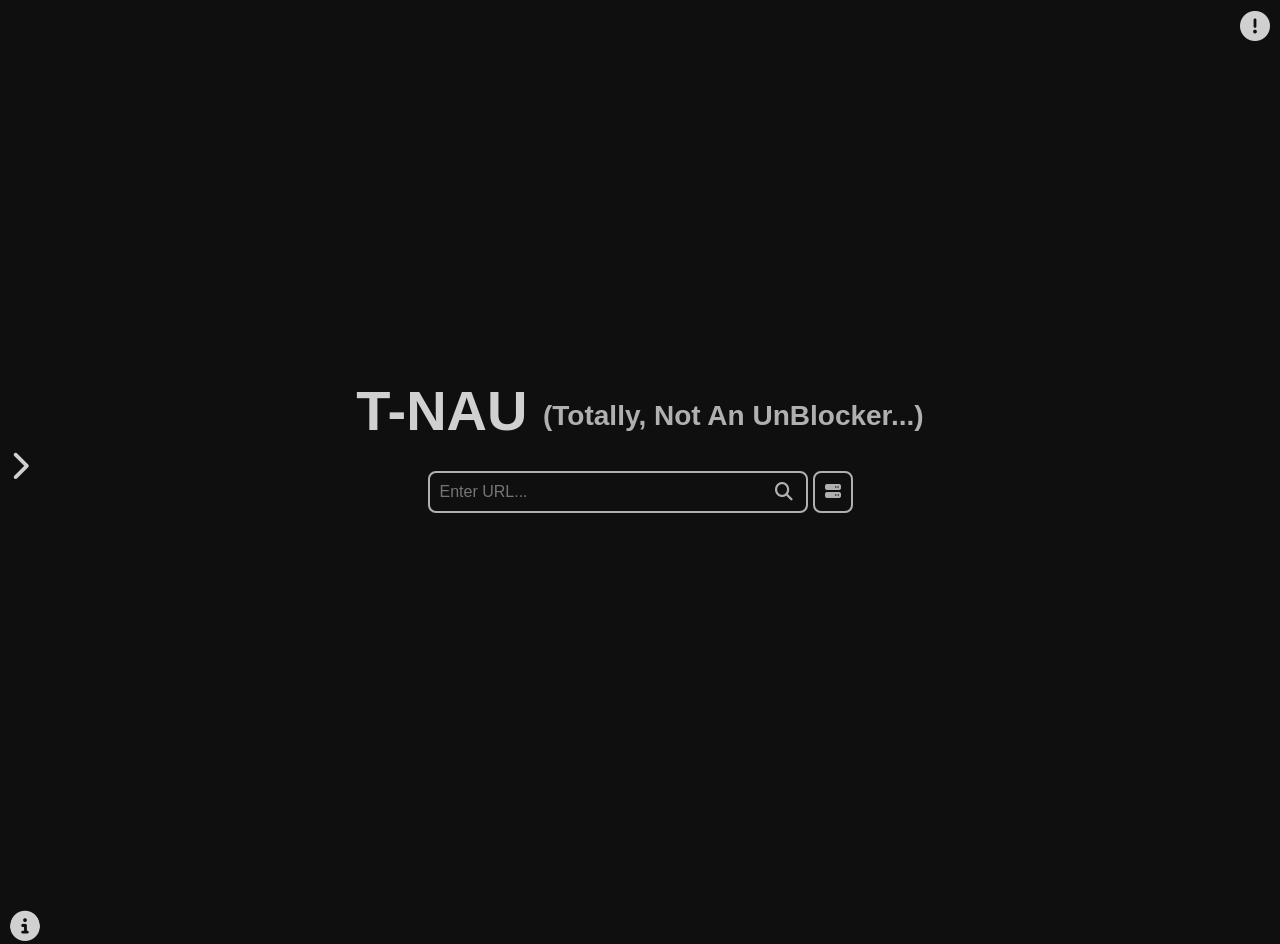
<file: index.html>
<!DOCTYPE html>
<html lang="en">

<head>
  <meta charset="UTF-8">
  <meta name="viewport" content="width=device-width, initial-scale=1.0">
  <meta name="description" content="T-NAU - Totally Not An UnBlocker">
  <title>T-NAU</title>
  <link rel="icon" href="favicon.ico" type="image/x-icon">
  <style>
    body, #loader {
      background-color: #0f0f0f;
    }
    body { visibility: hidden; }
    #loader {
      visibility: visible;
      position: fixed;
      inset: 0;
      display: flex;
      justify-content: center;
      align-items: center;
      z-index: 9999;
    }
    #loader::after {
      content: "";
      width: 50px;
      height: 50px;
      border: 5px solid #333;
      border-top-color: #6a0dad;
      border-radius: 50%;
      animation: spin 1s linear infinite;
    }
    @keyframes spin {
      to { transform: rotate(360deg); }
    }
  </style>
  <link rel="stylesheet" href="assets/css/styles.css">
  <link rel="stylesheet" href="assets/css/all.css">
</head>

<body>
  <div id="loader" role="progressbar" aria-label="Loading..."></div>

  <main class="main">
    <h1>T-NAU <span>(Totally, Not An UnBlocker...)</span></h1>
    <div class="search-container">
      <label for="urlInput" class="sr-only">Enter URL</label>
      <input type="url" id="urlInput" class="search-container__input" placeholder="Enter URL..." autocomplete="off">
      <i class="fas fa-magnifying-glass search-container__icon" aria-hidden="true"></i>
      <button type="button" class="button-proxy" title="Toggle Proxy" aria-label="Toggle Proxy">
        <i class="fas fa-server" aria-hidden="true"></i>
      </button>
    </div>
  </main>

  <aside class="overlay overlay-games" id="overlay-games">
    <div class="search-container">
      <label for="GameSearch" class="sr-only">Search games</label>
      <input type="search" id="GameSearch" class="search-container__input" placeholder="Search games..." autocomplete="off">
      <i class="fas fa-magnifying-glass search-container__icon" aria-hidden="true"></i>
    </div>
  </aside>

  <button type="button" class="button button-panic" id="button-panic" aria-label="Panic">
    <i class="fas fa-exclamation-circle" aria-hidden="true"></i>
  </button>

  <button type="button" class="button button-games" id="button-games" aria-label="Toggle Games">
    <i class="fas fa-chevron-right" aria-hidden="true"></i>
  </button>

  <button type="button" class="button button-info" id="button-info" aria-label="Information">
    <i class="fas fa-info-circle" aria-hidden="true"></i>
  </button>
  
  <script defer src="assets/scripts.js"></script>
  <script>
    window.addEventListener('load', () => {
      document.body.style.visibility = 'visible';
      document.getElementById('loader').style.display = 'none';
    });
  </script>
</body>
</html>
</file>
<file: assets/css/styles.css>
:root {
    --pm-1: #8000b3;
    --bg-1: #0f0f0f;
    --bg-2: #202020;
    --text: #d0d0d0;
    --grey: #b0b0b0;
    --time: .3s;
}

*, *::before, *::after {
    box-sizing: border-box;
    margin: 0;
    padding: 0;
}

body {
    font-family: Arial, sans-serif;
    background-color: var(--bg-1);
    color: var(--text);
}

.main {
    display: flex;
    flex-direction: column;
    align-items: center;
    justify-content: center;
    height: 100vh;
    text-align: center;
}

h1 {
    font-size: 3.5rem;
    margin-bottom: 1rem;
    color: var(--text);
    transition: color var(--time);
    line-height: 1.2;
}

h1:hover {
    color: var(--pm-1);
}

h1 span {
    font-size: 1.75rem;
    color: var(--grey);
    display: inline-block;
    vertical-align: middle;
}

.search-container {
    display: flex;
    align-items: center;
    width: 100%;
    max-width: 425px;
    position: relative;
    margin: 10px;
}

.search-container__input {
    width: 100%;
    padding: 10px 40px 10px 10px;
    color: var(--text);
    background-color: transparent;
    border: 2px solid var(--grey);
    border-radius: 8px;
    outline: none;
    transition: var(--time);
    font-size: 1rem;
}

.search-container__input:hover,
.search-container__input:focus {
    border-color: var(--pm-1);
    background: var(--bg-2);
}

.search-container__icon {
    position: absolute;
    right: calc(10px + 50px);
    color: var(--grey);
    pointer-events: none;
    font-size: calc(1rem + 2px);
}

.button-proxy {
    margin-left: 5px;
    padding: 10px;
    font-size: 1rem;
    color: var(--grey);
    background-color: transparent;
    border: 2px solid var(--grey);
    border-radius: 8px;
    cursor: pointer;
    transition: var(--time);
}

.button-proxy:hover {
    background-color: var(--bg-2);
    border-color: var(--pm-1);
}

.button-proxy.active {
    background-color: darkgreen;
    border-color: var(--text);
    color: var(--text);
}

.button {
    position: fixed;
    cursor: pointer;
    color: var(--text);
    transition: var(--time);
    border: none;
    border-radius: 50%;
    background-color: transparent;
    font-size: 30px;
}

.button:hover {
    color: var(--pm-1);
}

.button-info { left: 10px; top: 10px; }
.button-panic { right: 10px; top: 10px; }
.button-games { left: 10px; top: 50%; }

.button-games.active {
    left: calc(30% + 10px);
    transform: scaleX(-100%);
}

.button-game {
    font-size: 1rem;
    color: var(--text);
    background-color: var(--bg-1);
    padding: 10px;
    border: 2px solid var(--grey);
    border-radius: 8px;
    outline: none;
    transition: var(--time);
    box-sizing: border-box;
    position: relative;
}

.button-game:hover {
    background-color: var(--bg-2);
    color: var(--text);
    border-color: var(--pm-1);
}

.game-buttons-container {
    display: flex;
    flex-direction: column;
    gap: 10px;
    padding: 10px;
    overflow-y: auto;
    max-height: calc(100% - 60px);
}

.overlay {
    position: fixed;
    top: 0;
    left: 0;
    width: 100%;
    height: 100%;
    transition: opacity var(--time), visibility var(--time);
    opacity: 0;
    visibility: hidden;
    z-index: 1000;
}

.overlay.active {
    opacity: 1;
    visibility: visible;
}

.overlay-info .label {
    position: absolute;
    color: var(--text);
    background-color: var(--bg-2);
    padding: 10px;
    border-radius: 8px;
    font-size: 1rem;
    transition: opacity var(--time);
    white-space: nowrap;
    pointer-events: none;
    user-select: none;
}

.overlay-games {
    left: -30%;
    width: 30%;
    background-color: rgba(0, 0, 0, 0.6);
    border-right: 2px solid var(--grey);
    transition: var(--time);
}

.overlay-games.active {
    left: 0;
}

.overlay-games .search-container {
    display: flex;
    align-items: center;
    width: 100%;
    max-width: none;
    margin: 10px;
}

.overlay-games .search-container__input {
    width: calc(100% - 20px);
    padding: 10px;
    color: var(--text);
    background-color: var(--bg-1);
    border: 2px solid var(--grey);
    border-radius: 8px;
    outline: none;
    transition: var(--time);
    font-size: 1rem;
}

.overlay-games .search-container__input:hover,
.overlay-games .search-container__input:focus {
    border-color: var(--pm-1);
    background: var(--bg-2);
}

.overlay-games .search-container__icon {
    position: relative;
    right: auto;
    margin-left: -30px;
    color: var(--grey);
    pointer-events: none;
    font-size: 1rem;
}

@media (max-width: 1280px) {
    .overlay-games {
        left: -35%;
        width: 35%;
    }

    .button-games.active {
        left: calc(35% + 10px);
    }
}

@media (max-width: 640px) {
    h1 {
        font-size: 5rem;
    }

    h1 span {
        display: none;
    }

    .overlay-games {
        left: 0;
        width: 100%;
        transition: 0.5s;
        border: none;
    }

    .button-games.active {
        visibility: hidden;
    }

    .search-container {
        max-width: 350px;
    }

    .button-games.active {
        display: none;
    }
}

.button-info {
  position: relative;
  overflow: hidden;
}

.info-circle-transition {
  position: absolute;
  top: 50%;
  left: 50%;
  width: 0;
  height: 0;
  background-color: var(--pm-1);
  border-radius: 50%;
  transform: translate(-50%, -50%);
  transition: width 0.5s ease-out, height 0.5s ease-out;
  z-index: -1;
}

.button-info.active .info-circle-transition {
  width: 300vmax;
  height: 300vmax;
}

.info-overlay {
  position: fixed;
  top: 0;
  left: 0;
  width: 100%;
  height: 100%;
  background-color: rgba(0, 0, 0, 0.8);
  display: flex;
  justify-content: center;
  align-items: center;
  opacity: 0;
  visibility: hidden;
  transition: opacity 0.3s, visibility 0.3s;
  z-index: 1001;
}

.info-overlay.active {
  opacity: 1;
  visibility: visible;
}

.info-content {
  background-color: var(--bg-2);
  padding: 20px;
  border-radius: 8px;
  max-width: 80%;
  max-height: 80%;
  overflow-y: auto;
}
</file>
<file: assets/css/all.css>
.fa {
  font-family: var(--fa-style-family, "Font Awesome 6 Free");
  font-weight: var(--fa-style, 900); }

.fa-solid,
.fa-regular,
.fa-brands,
.fas,
.far,
.fab,
.fa-sharp-solid,
.fa-classic,
.fa {
  -moz-osx-font-smoothing: grayscale;
  -webkit-font-smoothing: antialiased;
  display: var(--fa-display, inline-block);
  font-style: normal;
  font-variant: normal;
  line-height: 1;
  text-rendering: auto; }

.fas,
.fa-classic,
.fa-solid,
.far,
.fa-regular {
  font-family: 'Font Awesome 6 Free'; }

.fab,
.fa-brands {
  font-family: 'Font Awesome 6 Brands'; }

.fa-1x {
  font-size: 1em; }

.fa-2x {
  font-size: 2em; }

.fa-3x {
  font-size: 3em; }

.fa-4x {
  font-size: 4em; }

.fa-5x {
  font-size: 5em; }

.fa-6x {
  font-size: 6em; }

.fa-7x {
  font-size: 7em; }

.fa-8x {
  font-size: 8em; }

.fa-9x {
  font-size: 9em; }

.fa-10x {
  font-size: 10em; }

.fa-2xs {
  font-size: 0.625em;
  line-height: 0.1em;
  vertical-align: 0.225em; }

.fa-xs {
  font-size: 0.75em;
  line-height: 0.08333em;
  vertical-align: 0.125em; }

.fa-sm {
  font-size: 0.875em;
  line-height: 0.07143em;
  vertical-align: 0.05357em; }

.fa-lg {
  font-size: 1.25em;
  line-height: 0.05em;
  vertical-align: -0.075em; }

.fa-xl {
  font-size: 1.5em;
  line-height: 0.04167em;
  vertical-align: -0.125em; }

.fa-2xl {
  font-size: 2em;
  line-height: 0.03125em;
  vertical-align: -0.1875em; }

.fa-fw {
  text-align: center;
  width: 1.25em; }

.fa-ul {
  list-style-type: none;
  margin-left: var(--fa-li-margin, 2.5em);
  padding-left: 0; }
  .fa-ul > li {
    position: relative; }

.fa-li {
  left: calc(-1 * var(--fa-li-width, 2em));
  position: absolute;
  text-align: center;
  width: var(--fa-li-width, 2em);
  line-height: inherit; }

.fa-border {
  border-color: var(--fa-border-color, #eee);
  border-radius: var(--fa-border-radius, 0.1em);
  border-style: var(--fa-border-style, solid);
  border-width: var(--fa-border-width, 0.08em);
  padding: var(--fa-border-padding, 0.2em 0.25em 0.15em); }

.fa-pull-left {
  float: left;
  margin-right: var(--fa-pull-margin, 0.3em); }

.fa-pull-right {
  float: right;
  margin-left: var(--fa-pull-margin, 0.3em); }

.fa-beat {
  animation-name: fa-beat;
  animation-delay: var(--fa-animation-delay, 0s);
  animation-direction: var(--fa-animation-direction, normal);
  animation-duration: var(--fa-animation-duration, 1s);
  animation-iteration-count: var(--fa-animation-iteration-count, infinite);
  animation-timing-function: var(--fa-animation-timing, ease-in-out); }

.fa-bounce {
  animation-name: fa-bounce;
  animation-delay: var(--fa-animation-delay, 0s);
  animation-direction: var(--fa-animation-direction, normal);
  animation-duration: var(--fa-animation-duration, 1s);
  animation-iteration-count: var(--fa-animation-iteration-count, infinite);
  animation-timing-function: var(--fa-animation-timing, cubic-bezier(0.28, 0.84, 0.42, 1)); }

.fa-fade {
  animation-name: fa-fade;
  animation-delay: var(--fa-animation-delay, 0s);
  animation-direction: var(--fa-animation-direction, normal);
  animation-duration: var(--fa-animation-duration, 1s);
  animation-iteration-count: var(--fa-animation-iteration-count, infinite);
  animation-timing-function: var(--fa-animation-timing, cubic-bezier(0.4, 0, 0.6, 1)); }

.fa-beat-fade {
  animation-name: fa-beat-fade;
  animation-delay: var(--fa-animation-delay, 0s);
  animation-direction: var(--fa-animation-direction, normal);
  animation-duration: var(--fa-animation-duration, 1s);
  animation-iteration-count: var(--fa-animation-iteration-count, infinite);
  animation-timing-function: var(--fa-animation-timing, cubic-bezier(0.4, 0, 0.6, 1)); }

.fa-flip {
  animation-name: fa-flip;
  animation-delay: var(--fa-animation-delay, 0s);
  animation-direction: var(--fa-animation-direction, normal);
  animation-duration: var(--fa-animation-duration, 1s);
  animation-iteration-count: var(--fa-animation-iteration-count, infinite);
  animation-timing-function: var(--fa-animation-timing, ease-in-out); }

.fa-shake {
  animation-name: fa-shake;
  animation-delay: var(--fa-animation-delay, 0s);
  animation-direction: var(--fa-animation-direction, normal);
  animation-duration: var(--fa-animation-duration, 1s);
  animation-iteration-count: var(--fa-animation-iteration-count, infinite);
  animation-timing-function: var(--fa-animation-timing, linear); }

.fa-spin {
  animation-name: fa-spin;
  animation-delay: var(--fa-animation-delay, 0s);
  animation-direction: var(--fa-animation-direction, normal);
  animation-duration: var(--fa-animation-duration, 2s);
  animation-iteration-count: var(--fa-animation-iteration-count, infinite);
  animation-timing-function: var(--fa-animation-timing, linear); }

.fa-spin-reverse {
  --fa-animation-direction: reverse; }

.fa-pulse,
.fa-spin-pulse {
  animation-name: fa-spin;
  animation-direction: var(--fa-animation-direction, normal);
  animation-duration: var(--fa-animation-duration, 1s);
  animation-iteration-count: var(--fa-animation-iteration-count, infinite);
  animation-timing-function: var(--fa-animation-timing, steps(8)); }

@media (prefers-reduced-motion: reduce) {
  .fa-beat,
  .fa-bounce,
  .fa-fade,
  .fa-beat-fade,
  .fa-flip,
  .fa-pulse,
  .fa-shake,
  .fa-spin,
  .fa-spin-pulse {
    animation-delay: -1ms;
    animation-duration: 1ms;
    animation-iteration-count: 1;
    transition-delay: 0s;
    transition-duration: 0s; } }

@keyframes fa-beat {
  0%, 90% {
    transform: scale(1); }
  45% {
    transform: scale(var(--fa-beat-scale, 1.25)); } }

@keyframes fa-bounce {
  0% {
    transform: scale(1, 1) translateY(0); }
  10% {
    transform: scale(var(--fa-bounce-start-scale-x, 1.1), var(--fa-bounce-start-scale-y, 0.9)) translateY(0); }
  30% {
    transform: scale(var(--fa-bounce-jump-scale-x, 0.9), var(--fa-bounce-jump-scale-y, 1.1)) translateY(var(--fa-bounce-height, -0.5em)); }
  50% {
    transform: scale(var(--fa-bounce-land-scale-x, 1.05), var(--fa-bounce-land-scale-y, 0.95)) translateY(0); }
  57% {
    transform: scale(1, 1) translateY(var(--fa-bounce-rebound, -0.125em)); }
  64% {
    transform: scale(1, 1) translateY(0); }
  100% {
    transform: scale(1, 1) translateY(0); } }

@keyframes fa-fade {
  50% {
    opacity: var(--fa-fade-opacity, 0.4); } }

@keyframes fa-beat-fade {
  0%, 100% {
    opacity: var(--fa-beat-fade-opacity, 0.4);
    transform: scale(1); }
  50% {
    opacity: 1;
    transform: scale(var(--fa-beat-fade-scale, 1.125)); } }

@keyframes fa-flip {
  50% {
    transform: rotate3d(var(--fa-flip-x, 0), var(--fa-flip-y, 1), var(--fa-flip-z, 0), var(--fa-flip-angle, -180deg)); } }

@keyframes fa-shake {
  0% {
    transform: rotate(-15deg); }
  4% {
    transform: rotate(15deg); }
  8%, 24% {
    transform: rotate(-18deg); }
  12%, 28% {
    transform: rotate(18deg); }
  16% {
    transform: rotate(-22deg); }
  20% {
    transform: rotate(22deg); }
  32% {
    transform: rotate(-12deg); }
  36% {
    transform: rotate(12deg); }
  40%, 100% {
    transform: rotate(0deg); } }

@keyframes fa-spin {
  0% {
    transform: rotate(0deg); }
  100% {
    transform: rotate(360deg); } }

.fa-rotate-90 {
  transform: rotate(90deg); }

.fa-rotate-180 {
  transform: rotate(180deg); }

.fa-rotate-270 {
  transform: rotate(270deg); }

.fa-flip-horizontal {
  transform: scale(-1, 1); }

.fa-flip-vertical {
  transform: scale(1, -1); }

.fa-flip-both,
.fa-flip-horizontal.fa-flip-vertical {
  transform: scale(-1, -1); }

.fa-rotate-by {
  transform: rotate(var(--fa-rotate-angle, 0)); }

.fa-stack {
  display: inline-block;
  height: 2em;
  line-height: 2em;
  position: relative;
  vertical-align: middle;
  width: 2.5em; }

.fa-stack-1x,
.fa-stack-2x {
  left: 0;
  position: absolute;
  text-align: center;
  width: 100%;
  z-index: var(--fa-stack-z-index, auto); }

.fa-stack-1x {
  line-height: inherit; }

.fa-stack-2x {
  font-size: 2em; }

.fa-inverse {
  color: var(--fa-inverse, #fff); }

/* Font Awesome uses the Unicode Private Use Area (PUA) to ensure screen
readers do not read off random characters that represent icons */

.fa-0::before {
  content: "\30"; }

.fa-1::before {
  content: "\31"; }

.fa-2::before {
  content: "\32"; }

.fa-3::before {
  content: "\33"; }

.fa-4::before {
  content: "\34"; }

.fa-5::before {
  content: "\35"; }

.fa-6::before {
  content: "\36"; }

.fa-7::before {
  content: "\37"; }

.fa-8::before {
  content: "\38"; }

.fa-9::before {
  content: "\39"; }

.fa-fill-drip::before {
  content: "\f576"; }

.fa-arrows-to-circle::before {
  content: "\e4bd"; }

.fa-circle-chevron-right::before {
  content: "\f138"; }

.fa-chevron-circle-right::before {
  content: "\f138"; }

.fa-at::before {
  content: "\40"; }

.fa-trash-can::before {
  content: "\f2ed"; }

.fa-trash-alt::before {
  content: "\f2ed"; }

.fa-text-height::before {
  content: "\f034"; }

.fa-user-xmark::before {
  content: "\f235"; }

.fa-user-times::before {
  content: "\f235"; }

.fa-stethoscope::before {
  content: "\f0f1"; }

.fa-message::before {
  content: "\f27a"; }

.fa-comment-alt::before {
  content: "\f27a"; }

.fa-info::before {
  content: "\f129"; }

.fa-down-left-and-up-right-to-center::before {
  content: "\f422"; }

.fa-compress-alt::before {
  content: "\f422"; }

.fa-explosion::before {
  content: "\e4e9"; }

.fa-file-lines::before {
  content: "\f15c"; }

.fa-file-alt::before {
  content: "\f15c"; }

.fa-file-text::before {
  content: "\f15c"; }

.fa-wave-square::before {
  content: "\f83e"; }

.fa-ring::before {
  content: "\f70b"; }

.fa-building-un::before {
  content: "\e4d9"; }

.fa-dice-three::before {
  content: "\f527"; }

.fa-calendar-days::before {
  content: "\f073"; }

.fa-calendar-alt::before {
  content: "\f073"; }

.fa-anchor-circle-check::before {
  content: "\e4aa"; }

.fa-building-circle-arrow-right::before {
  content: "\e4d1"; }

.fa-volleyball::before {
  content: "\f45f"; }

.fa-volleyball-ball::before {
  content: "\f45f"; }

.fa-arrows-up-to-line::before {
  content: "\e4c2"; }

.fa-sort-down::before {
  content: "\f0dd"; }

.fa-sort-desc::before {
  content: "\f0dd"; }

.fa-circle-minus::before {
  content: "\f056"; }

.fa-minus-circle::before {
  content: "\f056"; }

.fa-door-open::before {
  content: "\f52b"; }

.fa-right-from-bracket::before {
  content: "\f2f5"; }

.fa-sign-out-alt::before {
  content: "\f2f5"; }

.fa-atom::before {
  content: "\f5d2"; }

.fa-soap::before {
  content: "\e06e"; }

.fa-icons::before {
  content: "\f86d"; }

.fa-heart-music-camera-bolt::before {
  content: "\f86d"; }

.fa-microphone-lines-slash::before {
  content: "\f539"; }

.fa-microphone-alt-slash::before {
  content: "\f539"; }

.fa-bridge-circle-check::before {
  content: "\e4c9"; }

.fa-pump-medical::before {
  content: "\e06a"; }

.fa-fingerprint::before {
  content: "\f577"; }

.fa-hand-point-right::before {
  content: "\f0a4"; }

.fa-magnifying-glass-location::before {
  content: "\f689"; }

.fa-search-location::before {
  content: "\f689"; }

.fa-forward-step::before {
  content: "\f051"; }

.fa-step-forward::before {
  content: "\f051"; }

.fa-face-smile-beam::before {
  content: "\f5b8"; }

.fa-smile-beam::before {
  content: "\f5b8"; }

.fa-flag-checkered::before {
  content: "\f11e"; }

.fa-football::before {
  content: "\f44e"; }

.fa-football-ball::before {
  content: "\f44e"; }

.fa-school-circle-exclamation::before {
  content: "\e56c"; }

.fa-crop::before {
  content: "\f125"; }

.fa-angles-down::before {
  content: "\f103"; }

.fa-angle-double-down::before {
  content: "\f103"; }

.fa-users-rectangle::before {
  content: "\e594"; }

.fa-people-roof::before {
  content: "\e537"; }

.fa-people-line::before {
  content: "\e534"; }

.fa-beer-mug-empty::before {
  content: "\f0fc"; }

.fa-beer::before {
  content: "\f0fc"; }

.fa-diagram-predecessor::before {
  content: "\e477"; }

.fa-arrow-up-long::before {
  content: "\f176"; }

.fa-long-arrow-up::before {
  content: "\f176"; }

.fa-fire-flame-simple::before {
  content: "\f46a"; }

.fa-burn::before {
  content: "\f46a"; }

.fa-person::before {
  content: "\f183"; }

.fa-male::before {
  content: "\f183"; }

.fa-laptop::before {
  content: "\f109"; }

.fa-file-csv::before {
  content: "\f6dd"; }

.fa-menorah::before {
  content: "\f676"; }

.fa-truck-plane::before {
  content: "\e58f"; }

.fa-record-vinyl::before {
  content: "\f8d9"; }

.fa-face-grin-stars::before {
  content: "\f587"; }

.fa-grin-stars::before {
  content: "\f587"; }

.fa-bong::before {
  content: "\f55c"; }

.fa-spaghetti-monster-flying::before {
  content: "\f67b"; }

.fa-pastafarianism::before {
  content: "\f67b"; }

.fa-arrow-down-up-across-line::before {
  content: "\e4af"; }

.fa-spoon::before {
  content: "\f2e5"; }

.fa-utensil-spoon::before {
  content: "\f2e5"; }

.fa-jar-wheat::before {
  content: "\e517"; }

.fa-envelopes-bulk::before {
  content: "\f674"; }

.fa-mail-bulk::before {
  content: "\f674"; }

.fa-file-circle-exclamation::before {
  content: "\e4eb"; }

.fa-circle-h::before {
  content: "\f47e"; }

.fa-hospital-symbol::before {
  content: "\f47e"; }

.fa-pager::before {
  content: "\f815"; }

.fa-address-book::before {
  content: "\f2b9"; }

.fa-contact-book::before {
  content: "\f2b9"; }

.fa-strikethrough::before {
  content: "\f0cc"; }

.fa-k::before {
  content: "\4b"; }

.fa-landmark-flag::before {
  content: "\e51c"; }

.fa-pencil::before {
  content: "\f303"; }

.fa-pencil-alt::before {
  content: "\f303"; }

.fa-backward::before {
  content: "\f04a"; }

.fa-caret-right::before {
  content: "\f0da"; }

.fa-comments::before {
  content: "\f086"; }

.fa-paste::before {
  content: "\f0ea"; }

.fa-file-clipboard::before {
  content: "\f0ea"; }

.fa-code-pull-request::before {
  content: "\e13c"; }

.fa-clipboard-list::before {
  content: "\f46d"; }

.fa-truck-ramp-box::before {
  content: "\f4de"; }

.fa-truck-loading::before {
  content: "\f4de"; }

.fa-user-check::before {
  content: "\f4fc"; }

.fa-vial-virus::before {
  content: "\e597"; }

.fa-sheet-plastic::before {
  content: "\e571"; }

.fa-blog::before {
  content: "\f781"; }

.fa-user-ninja::before {
  content: "\f504"; }

.fa-person-arrow-up-from-line::before {
  content: "\e539"; }

.fa-scroll-torah::before {
  content: "\f6a0"; }

.fa-torah::before {
  content: "\f6a0"; }

.fa-broom-ball::before {
  content: "\f458"; }

.fa-quidditch::before {
  content: "\f458"; }

.fa-quidditch-broom-ball::before {
  content: "\f458"; }

.fa-toggle-off::before {
  content: "\f204"; }

.fa-box-archive::before {
  content: "\f187"; }

.fa-archive::before {
  content: "\f187"; }

.fa-person-drowning::before {
  content: "\e545"; }

.fa-arrow-down-9-1::before {
  content: "\f886"; }

.fa-sort-numeric-desc::before {
  content: "\f886"; }

.fa-sort-numeric-down-alt::before {
  content: "\f886"; }

.fa-face-grin-tongue-squint::before {
  content: "\f58a"; }

.fa-grin-tongue-squint::before {
  content: "\f58a"; }

.fa-spray-can::before {
  content: "\f5bd"; }

.fa-truck-monster::before {
  content: "\f63b"; }

.fa-w::before {
  content: "\57"; }

.fa-earth-africa::before {
  content: "\f57c"; }

.fa-globe-africa::before {
  content: "\f57c"; }

.fa-rainbow::before {
  content: "\f75b"; }

.fa-circle-notch::before {
  content: "\f1ce"; }

.fa-tablet-screen-button::before {
  content: "\f3fa"; }

.fa-tablet-alt::before {
  content: "\f3fa"; }

.fa-paw::before {
  content: "\f1b0"; }

.fa-cloud::before {
  content: "\f0c2"; }

.fa-trowel-bricks::before {
  content: "\e58a"; }

.fa-face-flushed::before {
  content: "\f579"; }

.fa-flushed::before {
  content: "\f579"; }

.fa-hospital-user::before {
  content: "\f80d"; }

.fa-tent-arrow-left-right::before {
  content: "\e57f"; }

.fa-gavel::before {
  content: "\f0e3"; }

.fa-legal::before {
  content: "\f0e3"; }

.fa-binoculars::before {
  content: "\f1e5"; }

.fa-microphone-slash::before {
  content: "\f131"; }

.fa-box-tissue::before {
  content: "\e05b"; }

.fa-motorcycle::before {
  content: "\f21c"; }

.fa-bell-concierge::before {
  content: "\f562"; }

.fa-concierge-bell::before {
  content: "\f562"; }

.fa-pen-ruler::before {
  content: "\f5ae"; }

.fa-pencil-ruler::before {
  content: "\f5ae"; }

.fa-people-arrows::before {
  content: "\e068"; }

.fa-people-arrows-left-right::before {
  content: "\e068"; }

.fa-mars-and-venus-burst::before {
  content: "\e523"; }

.fa-square-caret-right::before {
  content: "\f152"; }

.fa-caret-square-right::before {
  content: "\f152"; }

.fa-scissors::before {
  content: "\f0c4"; }

.fa-cut::before {
  content: "\f0c4"; }

.fa-sun-plant-wilt::before {
  content: "\e57a"; }

.fa-toilets-portable::before {
  content: "\e584"; }

.fa-hockey-puck::before {
  content: "\f453"; }

.fa-table::before {
  content: "\f0ce"; }

.fa-magnifying-glass-arrow-right::before {
  content: "\e521"; }

.fa-tachograph-digital::before {
  content: "\f566"; }

.fa-digital-tachograph::before {
  content: "\f566"; }

.fa-users-slash::before {
  content: "\e073"; }

.fa-clover::before {
  content: "\e139"; }

.fa-reply::before {
  content: "\f3e5"; }

.fa-mail-reply::before {
  content: "\f3e5"; }

.fa-star-and-crescent::before {
  content: "\f699"; }

.fa-house-fire::before {
  content: "\e50c"; }

.fa-square-minus::before {
  content: "\f146"; }

.fa-minus-square::before {
  content: "\f146"; }

.fa-helicopter::before {
  content: "\f533"; }

.fa-compass::before {
  content: "\f14e"; }

.fa-square-caret-down::before {
  content: "\f150"; }

.fa-caret-square-down::before {
  content: "\f150"; }

.fa-file-circle-question::before {
  content: "\e4ef"; }

.fa-laptop-code::before {
  content: "\f5fc"; }

.fa-swatchbook::before {
  content: "\f5c3"; }

.fa-prescription-bottle::before {
  content: "\f485"; }

.fa-bars::before {
  content: "\f0c9"; }

.fa-navicon::before {
  content: "\f0c9"; }

.fa-people-group::before {
  content: "\e533"; }

.fa-hourglass-end::before {
  content: "\f253"; }

.fa-hourglass-3::before {
  content: "\f253"; }

.fa-heart-crack::before {
  content: "\f7a9"; }

.fa-heart-broken::before {
  content: "\f7a9"; }

.fa-square-up-right::before {
  content: "\f360"; }

.fa-external-link-square-alt::before {
  content: "\f360"; }

.fa-face-kiss-beam::before {
  content: "\f597"; }

.fa-kiss-beam::before {
  content: "\f597"; }

.fa-film::before {
  content: "\f008"; }

.fa-ruler-horizontal::before {
  content: "\f547"; }

.fa-people-robbery::before {
  content: "\e536"; }

.fa-lightbulb::before {
  content: "\f0eb"; }

.fa-caret-left::before {
  content: "\f0d9"; }

.fa-circle-exclamation::before {
  content: "\f06a"; }

.fa-exclamation-circle::before {
  content: "\f06a"; }

.fa-school-circle-xmark::before {
  content: "\e56d"; }

.fa-arrow-right-from-bracket::before {
  content: "\f08b"; }

.fa-sign-out::before {
  content: "\f08b"; }

.fa-circle-chevron-down::before {
  content: "\f13a"; }

.fa-chevron-circle-down::before {
  content: "\f13a"; }

.fa-unlock-keyhole::before {
  content: "\f13e"; }

.fa-unlock-alt::before {
  content: "\f13e"; }

.fa-cloud-showers-heavy::before {
  content: "\f740"; }

.fa-headphones-simple::before {
  content: "\f58f"; }

.fa-headphones-alt::before {
  content: "\f58f"; }

.fa-sitemap::before {
  content: "\f0e8"; }

.fa-circle-dollar-to-slot::before {
  content: "\f4b9"; }

.fa-donate::before {
  content: "\f4b9"; }

.fa-memory::before {
  content: "\f538"; }

.fa-road-spikes::before {
  content: "\e568"; }

.fa-fire-burner::before {
  content: "\e4f1"; }

.fa-flag::before {
  content: "\f024"; }

.fa-hanukiah::before {
  content: "\f6e6"; }

.fa-feather::before {
  content: "\f52d"; }

.fa-volume-low::before {
  content: "\f027"; }

.fa-volume-down::before {
  content: "\f027"; }

.fa-comment-slash::before {
  content: "\f4b3"; }

.fa-cloud-sun-rain::before {
  content: "\f743"; }

.fa-compress::before {
  content: "\f066"; }

.fa-wheat-awn::before {
  content: "\e2cd"; }

.fa-wheat-alt::before {
  content: "\e2cd"; }

.fa-ankh::before {
  content: "\f644"; }

.fa-hands-holding-child::before {
  content: "\e4fa"; }

.fa-asterisk::before {
  content: "\2a"; }

.fa-square-check::before {
  content: "\f14a"; }

.fa-check-square::before {
  content: "\f14a"; }

.fa-peseta-sign::before {
  content: "\e221"; }

.fa-heading::before {
  content: "\f1dc"; }

.fa-header::before {
  content: "\f1dc"; }

.fa-ghost::before {
  content: "\f6e2"; }

.fa-list::before {
  content: "\f03a"; }

.fa-list-squares::before {
  content: "\f03a"; }

.fa-square-phone-flip::before {
  content: "\f87b"; }

.fa-phone-square-alt::before {
  content: "\f87b"; }

.fa-cart-plus::before {
  content: "\f217"; }

.fa-gamepad::before {
  content: "\f11b"; }

.fa-circle-dot::before {
  content: "\f192"; }

.fa-dot-circle::before {
  content: "\f192"; }

.fa-face-dizzy::before {
  content: "\f567"; }

.fa-dizzy::before {
  content: "\f567"; }

.fa-egg::before {
  content: "\f7fb"; }

.fa-house-medical-circle-xmark::before {
  content: "\e513"; }

.fa-campground::before {
  content: "\f6bb"; }

.fa-folder-plus::before {
  content: "\f65e"; }

.fa-futbol::before {
  content: "\f1e3"; }

.fa-futbol-ball::before {
  content: "\f1e3"; }

.fa-soccer-ball::before {
  content: "\f1e3"; }

.fa-paintbrush::before {
  content: "\f1fc"; }

.fa-paint-brush::before {
  content: "\f1fc"; }

.fa-lock::before {
  content: "\f023"; }

.fa-gas-pump::before {
  content: "\f52f"; }

.fa-hot-tub-person::before {
  content: "\f593"; }

.fa-hot-tub::before {
  content: "\f593"; }

.fa-map-location::before {
  content: "\f59f"; }

.fa-map-marked::before {
  content: "\f59f"; }

.fa-house-flood-water::before {
  content: "\e50e"; }

.fa-tree::before {
  content: "\f1bb"; }

.fa-bridge-lock::before {
  content: "\e4cc"; }

.fa-sack-dollar::before {
  content: "\f81d"; }

.fa-pen-to-square::before {
  content: "\f044"; }

.fa-edit::before {
  content: "\f044"; }

.fa-car-side::before {
  content: "\f5e4"; }

.fa-share-nodes::before {
  content: "\f1e0"; }

.fa-share-alt::before {
  content: "\f1e0"; }

.fa-heart-circle-minus::before {
  content: "\e4ff"; }

.fa-hourglass-half::before {
  content: "\f252"; }

.fa-hourglass-2::before {
  content: "\f252"; }

.fa-microscope::before {
  content: "\f610"; }

.fa-sink::before {
  content: "\e06d"; }

.fa-bag-shopping::before {
  content: "\f290"; }

.fa-shopping-bag::before {
  content: "\f290"; }

.fa-arrow-down-z-a::before {
  content: "\f881"; }

.fa-sort-alpha-desc::before {
  content: "\f881"; }

.fa-sort-alpha-down-alt::before {
  content: "\f881"; }

.fa-mitten::before {
  content: "\f7b5"; }

.fa-person-rays::before {
  content: "\e54d"; }

.fa-users::before {
  content: "\f0c0"; }

.fa-eye-slash::before {
  content: "\f070"; }

.fa-flask-vial::before {
  content: "\e4f3"; }

.fa-hand::before {
  content: "\f256"; }

.fa-hand-paper::before {
  content: "\f256"; }

.fa-om::before {
  content: "\f679"; }

.fa-worm::before {
  content: "\e599"; }

.fa-house-circle-xmark::before {
  content: "\e50b"; }

.fa-plug::before {
  content: "\f1e6"; }

.fa-chevron-up::before {
  content: "\f077"; }

.fa-hand-spock::before {
  content: "\f259"; }

.fa-stopwatch::before {
  content: "\f2f2"; }

.fa-face-kiss::before {
  content: "\f596"; }

.fa-kiss::before {
  content: "\f596"; }

.fa-bridge-circle-xmark::before {
  content: "\e4cb"; }

.fa-face-grin-tongue::before {
  content: "\f589"; }

.fa-grin-tongue::before {
  content: "\f589"; }

.fa-chess-bishop::before {
  content: "\f43a"; }

.fa-face-grin-wink::before {
  content: "\f58c"; }

.fa-grin-wink::before {
  content: "\f58c"; }

.fa-ear-deaf::before {
  content: "\f2a4"; }

.fa-deaf::before {
  content: "\f2a4"; }

.fa-deafness::before {
  content: "\f2a4"; }

.fa-hard-of-hearing::before {
  content: "\f2a4"; }

.fa-road-circle-check::before {
  content: "\e564"; }

.fa-dice-five::before {
  content: "\f523"; }

.fa-square-rss::before {
  content: "\f143"; }

.fa-rss-square::before {
  content: "\f143"; }

.fa-land-mine-on::before {
  content: "\e51b"; }

.fa-i-cursor::before {
  content: "\f246"; }

.fa-stamp::before {
  content: "\f5bf"; }

.fa-stairs::before {
  content: "\e289"; }

.fa-i::before {
  content: "\49"; }

.fa-hryvnia-sign::before {
  content: "\f6f2"; }

.fa-hryvnia::before {
  content: "\f6f2"; }

.fa-pills::before {
  content: "\f484"; }

.fa-face-grin-wide::before {
  content: "\f581"; }

.fa-grin-alt::before {
  content: "\f581"; }

.fa-tooth::before {
  content: "\f5c9"; }

.fa-v::before {
  content: "\56"; }

.fa-bangladeshi-taka-sign::before {
  content: "\e2e6"; }

.fa-bicycle::before {
  content: "\f206"; }

.fa-staff-snake::before {
  content: "\e579"; }

.fa-rod-asclepius::before {
  content: "\e579"; }

.fa-rod-snake::before {
  content: "\e579"; }

.fa-staff-aesculapius::before {
  content: "\e579"; }

.fa-head-side-cough-slash::before {
  content: "\e062"; }

.fa-truck-medical::before {
  content: "\f0f9"; }

.fa-ambulance::before {
  content: "\f0f9"; }

.fa-wheat-awn-circle-exclamation::before {
  content: "\e598"; }

.fa-snowman::before {
  content: "\f7d0"; }

.fa-mortar-pestle::before {
  content: "\f5a7"; }

.fa-road-barrier::before {
  content: "\e562"; }

.fa-school::before {
  content: "\f549"; }

.fa-igloo::before {
  content: "\f7ae"; }

.fa-joint::before {
  content: "\f595"; }

.fa-angle-right::before {
  content: "\f105"; }

.fa-horse::before {
  content: "\f6f0"; }

.fa-q::before {
  content: "\51"; }

.fa-g::before {
  content: "\47"; }

.fa-notes-medical::before {
  content: "\f481"; }

.fa-temperature-half::before {
  content: "\f2c9"; }

.fa-temperature-2::before {
  content: "\f2c9"; }

.fa-thermometer-2::before {
  content: "\f2c9"; }

.fa-thermometer-half::before {
  content: "\f2c9"; }

.fa-dong-sign::before {
  content: "\e169"; }

.fa-capsules::before {
  content: "\f46b"; }

.fa-poo-storm::before {
  content: "\f75a"; }

.fa-poo-bolt::before {
  content: "\f75a"; }

.fa-face-frown-open::before {
  content: "\f57a"; }

.fa-frown-open::before {
  content: "\f57a"; }

.fa-hand-point-up::before {
  content: "\f0a6"; }

.fa-money-bill::before {
  content: "\f0d6"; }

.fa-bookmark::before {
  content: "\f02e"; }

.fa-align-justify::before {
  content: "\f039"; }

.fa-umbrella-beach::before {
  content: "\f5ca"; }

.fa-helmet-un::before {
  content: "\e503"; }

.fa-bullseye::before {
  content: "\f140"; }

.fa-bacon::before {
  content: "\f7e5"; }

.fa-hand-point-down::before {
  content: "\f0a7"; }

.fa-arrow-up-from-bracket::before {
  content: "\e09a"; }

.fa-folder::before {
  content: "\f07b"; }

.fa-folder-blank::before {
  content: "\f07b"; }

.fa-file-waveform::before {
  content: "\f478"; }

.fa-file-medical-alt::before {
  content: "\f478"; }

.fa-radiation::before {
  content: "\f7b9"; }

.fa-chart-simple::before {
  content: "\e473"; }

.fa-mars-stroke::before {
  content: "\f229"; }

.fa-vial::before {
  content: "\f492"; }

.fa-gauge::before {
  content: "\f624"; }

.fa-dashboard::before {
  content: "\f624"; }

.fa-gauge-med::before {
  content: "\f624"; }

.fa-tachometer-alt-average::before {
  content: "\f624"; }

.fa-wand-magic-sparkles::before {
  content: "\e2ca"; }

.fa-magic-wand-sparkles::before {
  content: "\e2ca"; }

.fa-e::before {
  content: "\45"; }

.fa-pen-clip::before {
  content: "\f305"; }

.fa-pen-alt::before {
  content: "\f305"; }

.fa-bridge-circle-exclamation::before {
  content: "\e4ca"; }

.fa-user::before {
  content: "\f007"; }

.fa-school-circle-check::before {
  content: "\e56b"; }

.fa-dumpster::before {
  content: "\f793"; }

.fa-van-shuttle::before {
  content: "\f5b6"; }

.fa-shuttle-van::before {
  content: "\f5b6"; }

.fa-building-user::before {
  content: "\e4da"; }

.fa-square-caret-left::before {
  content: "\f191"; }

.fa-caret-square-left::before {
  content: "\f191"; }

.fa-highlighter::before {
  content: "\f591"; }

.fa-key::before {
  content: "\f084"; }

.fa-bullhorn::before {
  content: "\f0a1"; }

.fa-globe::before {
  content: "\f0ac"; }

.fa-synagogue::before {
  content: "\f69b"; }

.fa-person-half-dress::before {
  content: "\e548"; }

.fa-road-bridge::before {
  content: "\e563"; }

.fa-location-arrow::before {
  content: "\f124"; }

.fa-c::before {
  content: "\43"; }

.fa-tablet-button::before {
  content: "\f10a"; }

.fa-building-lock::before {
  content: "\e4d6"; }

.fa-pizza-slice::before {
  content: "\f818"; }

.fa-money-bill-wave::before {
  content: "\f53a"; }

.fa-chart-area::before {
  content: "\f1fe"; }

.fa-area-chart::before {
  content: "\f1fe"; }

.fa-house-flag::before {
  content: "\e50d"; }

.fa-person-circle-minus::before {
  content: "\e540"; }

.fa-ban::before {
  content: "\f05e"; }

.fa-cancel::before {
  content: "\f05e"; }

.fa-camera-rotate::before {
  content: "\e0d8"; }

.fa-spray-can-sparkles::before {
  content: "\f5d0"; }

.fa-air-freshener::before {
  content: "\f5d0"; }

.fa-star::before {
  content: "\f005"; }

.fa-repeat::before {
  content: "\f363"; }

.fa-cross::before {
  content: "\f654"; }

.fa-box::before {
  content: "\f466"; }

.fa-venus-mars::before {
  content: "\f228"; }

.fa-arrow-pointer::before {
  content: "\f245"; }

.fa-mouse-pointer::before {
  content: "\f245"; }

.fa-maximize::before {
  content: "\f31e"; }

.fa-expand-arrows-alt::before {
  content: "\f31e"; }

.fa-charging-station::before {
  content: "\f5e7"; }

.fa-shapes::before {
  content: "\f61f"; }

.fa-triangle-circle-square::before {
  content: "\f61f"; }

.fa-shuffle::before {
  content: "\f074"; }

.fa-random::before {
  content: "\f074"; }

.fa-person-running::before {
  content: "\f70c"; }

.fa-running::before {
  content: "\f70c"; }

.fa-mobile-retro::before {
  content: "\e527"; }

.fa-grip-lines-vertical::before {
  content: "\f7a5"; }

.fa-spider::before {
  content: "\f717"; }

.fa-hands-bound::before {
  content: "\e4f9"; }

.fa-file-invoice-dollar::before {
  content: "\f571"; }

.fa-plane-circle-exclamation::before {
  content: "\e556"; }

.fa-x-ray::before {
  content: "\f497"; }

.fa-spell-check::before {
  content: "\f891"; }

.fa-slash::before {
  content: "\f715"; }

.fa-computer-mouse::before {
  content: "\f8cc"; }

.fa-mouse::before {
  content: "\f8cc"; }

.fa-arrow-right-to-bracket::before {
  content: "\f090"; }

.fa-sign-in::before {
  content: "\f090"; }

.fa-shop-slash::before {
  content: "\e070"; }

.fa-store-alt-slash::before {
  content: "\e070"; }

.fa-server::before {
  content: "\f233"; }

.fa-virus-covid-slash::before {
  content: "\e4a9"; }

.fa-shop-lock::before {
  content: "\e4a5"; }

.fa-hourglass-start::before {
  content: "\f251"; }

.fa-hourglass-1::before {
  content: "\f251"; }

.fa-blender-phone::before {
  content: "\f6b6"; }

.fa-building-wheat::before {
  content: "\e4db"; }

.fa-person-breastfeeding::before {
  content: "\e53a"; }

.fa-right-to-bracket::before {
  content: "\f2f6"; }

.fa-sign-in-alt::before {
  content: "\f2f6"; }

.fa-venus::before {
  content: "\f221"; }

.fa-passport::before {
  content: "\f5ab"; }

.fa-thumbtack-slash::before {
  content: "\e68f"; }

.fa-thumb-tack-slash::before {
  content: "\e68f"; }

.fa-heart-pulse::before {
  content: "\f21e"; }

.fa-heartbeat::before {
  content: "\f21e"; }

.fa-people-carry-box::before {
  content: "\f4ce"; }

.fa-people-carry::before {
  content: "\f4ce"; }

.fa-temperature-high::before {
  content: "\f769"; }

.fa-microchip::before {
  content: "\f2db"; }

.fa-crown::before {
  content: "\f521"; }

.fa-weight-hanging::before {
  content: "\f5cd"; }

.fa-xmarks-lines::before {
  content: "\e59a"; }

.fa-file-prescription::before {
  content: "\f572"; }

.fa-weight-scale::before {
  content: "\f496"; }

.fa-weight::before {
  content: "\f496"; }

.fa-user-group::before {
  content: "\f500"; }

.fa-user-friends::before {
  content: "\f500"; }

.fa-arrow-up-a-z::before {
  content: "\f15e"; }

.fa-sort-alpha-up::before {
  content: "\f15e"; }

.fa-chess-knight::before {
  content: "\f441"; }

.fa-face-laugh-squint::before {
  content: "\f59b"; }

.fa-laugh-squint::before {
  content: "\f59b"; }

.fa-wheelchair::before {
  content: "\f193"; }

.fa-circle-arrow-up::before {
  content: "\f0aa"; }

.fa-arrow-circle-up::before {
  content: "\f0aa"; }

.fa-toggle-on::before {
  content: "\f205"; }

.fa-person-walking::before {
  content: "\f554"; }

.fa-walking::before {
  content: "\f554"; }

.fa-l::before {
  content: "\4c"; }

.fa-fire::before {
  content: "\f06d"; }

.fa-bed-pulse::before {
  content: "\f487"; }

.fa-procedures::before {
  content: "\f487"; }

.fa-shuttle-space::before {
  content: "\f197"; }

.fa-space-shuttle::before {
  content: "\f197"; }

.fa-face-laugh::before {
  content: "\f599"; }

.fa-laugh::before {
  content: "\f599"; }

.fa-folder-open::before {
  content: "\f07c"; }

.fa-heart-circle-plus::before {
  content: "\e500"; }

.fa-code-fork::before {
  content: "\e13b"; }

.fa-city::before {
  content: "\f64f"; }

.fa-microphone-lines::before {
  content: "\f3c9"; }

.fa-microphone-alt::before {
  content: "\f3c9"; }

.fa-pepper-hot::before {
  content: "\f816"; }

.fa-unlock::before {
  content: "\f09c"; }

.fa-colon-sign::before {
  content: "\e140"; }

.fa-headset::before {
  content: "\f590"; }

.fa-store-slash::before {
  content: "\e071"; }

.fa-road-circle-xmark::before {
  content: "\e566"; }

.fa-user-minus::before {
  content: "\f503"; }

.fa-mars-stroke-up::before {
  content: "\f22a"; }

.fa-mars-stroke-v::before {
  content: "\f22a"; }

.fa-champagne-glasses::before {
  content: "\f79f"; }

.fa-glass-cheers::before {
  content: "\f79f"; }

.fa-clipboard::before {
  content: "\f328"; }

.fa-house-circle-exclamation::before {
  content: "\e50a"; }

.fa-file-arrow-up::before {
  content: "\f574"; }

.fa-file-upload::before {
  content: "\f574"; }

.fa-wifi::before {
  content: "\f1eb"; }

.fa-wifi-3::before {
  content: "\f1eb"; }

.fa-wifi-strong::before {
  content: "\f1eb"; }

.fa-bath::before {
  content: "\f2cd"; }

.fa-bathtub::before {
  content: "\f2cd"; }

.fa-underline::before {
  content: "\f0cd"; }

.fa-user-pen::before {
  content: "\f4ff"; }

.fa-user-edit::before {
  content: "\f4ff"; }

.fa-signature::before {
  content: "\f5b7"; }

.fa-stroopwafel::before {
  content: "\f551"; }

.fa-bold::before {
  content: "\f032"; }

.fa-anchor-lock::before {
  content: "\e4ad"; }

.fa-building-ngo::before {
  content: "\e4d7"; }

.fa-manat-sign::before {
  content: "\e1d5"; }

.fa-not-equal::before {
  content: "\f53e"; }

.fa-border-top-left::before {
  content: "\f853"; }

.fa-border-style::before {
  content: "\f853"; }

.fa-map-location-dot::before {
  content: "\f5a0"; }

.fa-map-marked-alt::before {
  content: "\f5a0"; }

.fa-jedi::before {
  content: "\f669"; }

.fa-square-poll-vertical::before {
  content: "\f681"; }

.fa-poll::before {
  content: "\f681"; }

.fa-mug-hot::before {
  content: "\f7b6"; }

.fa-car-battery::before {
  content: "\f5df"; }

.fa-battery-car::before {
  content: "\f5df"; }

.fa-gift::before {
  content: "\f06b"; }

.fa-dice-two::before {
  content: "\f528"; }

.fa-chess-queen::before {
  content: "\f445"; }

.fa-glasses::before {
  content: "\f530"; }

.fa-chess-board::before {
  content: "\f43c"; }

.fa-building-circle-check::before {
  content: "\e4d2"; }

.fa-person-chalkboard::before {
  content: "\e53d"; }

.fa-mars-stroke-right::before {
  content: "\f22b"; }

.fa-mars-stroke-h::before {
  content: "\f22b"; }

.fa-hand-back-fist::before {
  content: "\f255"; }

.fa-hand-rock::before {
  content: "\f255"; }

.fa-square-caret-up::before {
  content: "\f151"; }

.fa-caret-square-up::before {
  content: "\f151"; }

.fa-cloud-showers-water::before {
  content: "\e4e4"; }

.fa-chart-bar::before {
  content: "\f080"; }

.fa-bar-chart::before {
  content: "\f080"; }

.fa-hands-bubbles::before {
  content: "\e05e"; }

.fa-hands-wash::before {
  content: "\e05e"; }

.fa-less-than-equal::before {
  content: "\f537"; }

.fa-train::before {
  content: "\f238"; }

.fa-eye-low-vision::before {
  content: "\f2a8"; }

.fa-low-vision::before {
  content: "\f2a8"; }

.fa-crow::before {
  content: "\f520"; }

.fa-sailboat::before {
  content: "\e445"; }

.fa-window-restore::before {
  content: "\f2d2"; }

.fa-square-plus::before {
  content: "\f0fe"; }

.fa-plus-square::before {
  content: "\f0fe"; }

.fa-torii-gate::before {
  content: "\f6a1"; }

.fa-frog::before {
  content: "\f52e"; }

.fa-bucket::before {
  content: "\e4cf"; }

.fa-image::before {
  content: "\f03e"; }

.fa-microphone::before {
  content: "\f130"; }

.fa-cow::before {
  content: "\f6c8"; }

.fa-caret-up::before {
  content: "\f0d8"; }

.fa-screwdriver::before {
  content: "\f54a"; }

.fa-folder-closed::before {
  content: "\e185"; }

.fa-house-tsunami::before {
  content: "\e515"; }

.fa-square-nfi::before {
  content: "\e576"; }

.fa-arrow-up-from-ground-water::before {
  content: "\e4b5"; }

.fa-martini-glass::before {
  content: "\f57b"; }

.fa-glass-martini-alt::before {
  content: "\f57b"; }

.fa-rotate-left::before {
  content: "\f2ea"; }

.fa-rotate-back::before {
  content: "\f2ea"; }

.fa-rotate-backward::before {
  content: "\f2ea"; }

.fa-undo-alt::before {
  content: "\f2ea"; }

.fa-table-columns::before {
  content: "\f0db"; }

.fa-columns::before {
  content: "\f0db"; }

.fa-lemon::before {
  content: "\f094"; }

.fa-head-side-mask::before {
  content: "\e063"; }

.fa-handshake::before {
  content: "\f2b5"; }

.fa-gem::before {
  content: "\f3a5"; }

.fa-dolly::before {
  content: "\f472"; }

.fa-dolly-box::before {
  content: "\f472"; }

.fa-smoking::before {
  content: "\f48d"; }

.fa-minimize::before {
  content: "\f78c"; }

.fa-compress-arrows-alt::before {
  content: "\f78c"; }

.fa-monument::before {
  content: "\f5a6"; }

.fa-snowplow::before {
  content: "\f7d2"; }

.fa-angles-right::before {
  content: "\f101"; }

.fa-angle-double-right::before {
  content: "\f101"; }

.fa-cannabis::before {
  content: "\f55f"; }

.fa-circle-play::before {
  content: "\f144"; }

.fa-play-circle::before {
  content: "\f144"; }

.fa-tablets::before {
  content: "\f490"; }

.fa-ethernet::before {
  content: "\f796"; }

.fa-euro-sign::before {
  content: "\f153"; }

.fa-eur::before {
  content: "\f153"; }

.fa-euro::before {
  content: "\f153"; }

.fa-chair::before {
  content: "\f6c0"; }

.fa-circle-check::before {
  content: "\f058"; }

.fa-check-circle::before {
  content: "\f058"; }

.fa-circle-stop::before {
  content: "\f28d"; }

.fa-stop-circle::before {
  content: "\f28d"; }

.fa-compass-drafting::before {
  content: "\f568"; }

.fa-drafting-compass::before {
  content: "\f568"; }

.fa-plate-wheat::before {
  content: "\e55a"; }

.fa-icicles::before {
  content: "\f7ad"; }

.fa-person-shelter::before {
  content: "\e54f"; }

.fa-neuter::before {
  content: "\f22c"; }

.fa-id-badge::before {
  content: "\f2c1"; }

.fa-marker::before {
  content: "\f5a1"; }

.fa-face-laugh-beam::before {
  content: "\f59a"; }

.fa-laugh-beam::before {
  content: "\f59a"; }

.fa-helicopter-symbol::before {
  content: "\e502"; }

.fa-universal-access::before {
  content: "\f29a"; }

.fa-circle-chevron-up::before {
  content: "\f139"; }

.fa-chevron-circle-up::before {
  content: "\f139"; }

.fa-lari-sign::before {
  content: "\e1c8"; }

.fa-volcano::before {
  content: "\f770"; }

.fa-person-walking-dashed-line-arrow-right::before {
  content: "\e553"; }

.fa-sterling-sign::before {
  content: "\f154"; }

.fa-gbp::before {
  content: "\f154"; }

.fa-pound-sign::before {
  content: "\f154"; }

.fa-viruses::before {
  content: "\e076"; }

.fa-square-person-confined::before {
  content: "\e577"; }

.fa-user-tie::before {
  content: "\f508"; }

.fa-arrow-down-long::before {
  content: "\f175"; }

.fa-long-arrow-down::before {
  content: "\f175"; }

.fa-tent-arrow-down-to-line::before {
  content: "\e57e"; }

.fa-certificate::before {
  content: "\f0a3"; }

.fa-reply-all::before {
  content: "\f122"; }

.fa-mail-reply-all::before {
  content: "\f122"; }

.fa-suitcase::before {
  content: "\f0f2"; }

.fa-person-skating::before {
  content: "\f7c5"; }

.fa-skating::before {
  content: "\f7c5"; }

.fa-filter-circle-dollar::before {
  content: "\f662"; }

.fa-funnel-dollar::before {
  content: "\f662"; }

.fa-camera-retro::before {
  content: "\f083"; }

.fa-circle-arrow-down::before {
  content: "\f0ab"; }

.fa-arrow-circle-down::before {
  content: "\f0ab"; }

.fa-file-import::before {
  content: "\f56f"; }

.fa-arrow-right-to-file::before {
  content: "\f56f"; }

.fa-square-arrow-up-right::before {
  content: "\f14c"; }

.fa-external-link-square::before {
  content: "\f14c"; }

.fa-box-open::before {
  content: "\f49e"; }

.fa-scroll::before {
  content: "\f70e"; }

.fa-spa::before {
  content: "\f5bb"; }

.fa-location-pin-lock::before {
  content: "\e51f"; }

.fa-pause::before {
  content: "\f04c"; }

.fa-hill-avalanche::before {
  content: "\e507"; }

.fa-temperature-empty::before {
  content: "\f2cb"; }

.fa-temperature-0::before {
  content: "\f2cb"; }

.fa-thermometer-0::before {
  content: "\f2cb"; }

.fa-thermometer-empty::before {
  content: "\f2cb"; }

.fa-bomb::before {
  content: "\f1e2"; }

.fa-registered::before {
  content: "\f25d"; }

.fa-address-card::before {
  content: "\f2bb"; }

.fa-contact-card::before {
  content: "\f2bb"; }

.fa-vcard::before {
  content: "\f2bb"; }

.fa-scale-unbalanced-flip::before {
  content: "\f516"; }

.fa-balance-scale-right::before {
  content: "\f516"; }

.fa-subscript::before {
  content: "\f12c"; }

.fa-diamond-turn-right::before {
  content: "\f5eb"; }

.fa-directions::before {
  content: "\f5eb"; }

.fa-burst::before {
  content: "\e4dc"; }

.fa-house-laptop::before {
  content: "\e066"; }

.fa-laptop-house::before {
  content: "\e066"; }

.fa-face-tired::before {
  content: "\f5c8"; }

.fa-tired::before {
  content: "\f5c8"; }

.fa-money-bills::before {
  content: "\e1f3"; }

.fa-smog::before {
  content: "\f75f"; }

.fa-crutch::before {
  content: "\f7f7"; }

.fa-cloud-arrow-up::before {
  content: "\f0ee"; }

.fa-cloud-upload::before {
  content: "\f0ee"; }

.fa-cloud-upload-alt::before {
  content: "\f0ee"; }

.fa-palette::before {
  content: "\f53f"; }

.fa-arrows-turn-right::before {
  content: "\e4c0"; }

.fa-vest::before {
  content: "\e085"; }

.fa-ferry::before {
  content: "\e4ea"; }

.fa-arrows-down-to-people::before {
  content: "\e4b9"; }

.fa-seedling::before {
  content: "\f4d8"; }

.fa-sprout::before {
  content: "\f4d8"; }

.fa-left-right::before {
  content: "\f337"; }

.fa-arrows-alt-h::before {
  content: "\f337"; }

.fa-boxes-packing::before {
  content: "\e4c7"; }

.fa-circle-arrow-left::before {
  content: "\f0a8"; }

.fa-arrow-circle-left::before {
  content: "\f0a8"; }

.fa-group-arrows-rotate::before {
  content: "\e4f6"; }

.fa-bowl-food::before {
  content: "\e4c6"; }

.fa-candy-cane::before {
  content: "\f786"; }

.fa-arrow-down-wide-short::before {
  content: "\f160"; }

.fa-sort-amount-asc::before {
  content: "\f160"; }

.fa-sort-amount-down::before {
  content: "\f160"; }

.fa-cloud-bolt::before {
  content: "\f76c"; }

.fa-thunderstorm::before {
  content: "\f76c"; }

.fa-text-slash::before {
  content: "\f87d"; }

.fa-remove-format::before {
  content: "\f87d"; }

.fa-face-smile-wink::before {
  content: "\f4da"; }

.fa-smile-wink::before {
  content: "\f4da"; }

.fa-file-word::before {
  content: "\f1c2"; }

.fa-file-powerpoint::before {
  content: "\f1c4"; }

.fa-arrows-left-right::before {
  content: "\f07e"; }

.fa-arrows-h::before {
  content: "\f07e"; }

.fa-house-lock::before {
  content: "\e510"; }

.fa-cloud-arrow-down::before {
  content: "\f0ed"; }

.fa-cloud-download::before {
  content: "\f0ed"; }

.fa-cloud-download-alt::before {
  content: "\f0ed"; }

.fa-children::before {
  content: "\e4e1"; }

.fa-chalkboard::before {
  content: "\f51b"; }

.fa-blackboard::before {
  content: "\f51b"; }

.fa-user-large-slash::before {
  content: "\f4fa"; }

.fa-user-alt-slash::before {
  content: "\f4fa"; }

.fa-envelope-open::before {
  content: "\f2b6"; }

.fa-handshake-simple-slash::before {
  content: "\e05f"; }

.fa-handshake-alt-slash::before {
  content: "\e05f"; }

.fa-mattress-pillow::before {
  content: "\e525"; }

.fa-guarani-sign::before {
  content: "\e19a"; }

.fa-arrows-rotate::before {
  content: "\f021"; }

.fa-refresh::before {
  content: "\f021"; }

.fa-sync::before {
  content: "\f021"; }

.fa-fire-extinguisher::before {
  content: "\f134"; }

.fa-cruzeiro-sign::before {
  content: "\e152"; }

.fa-greater-than-equal::before {
  content: "\f532"; }

.fa-shield-halved::before {
  content: "\f3ed"; }

.fa-shield-alt::before {
  content: "\f3ed"; }

.fa-book-atlas::before {
  content: "\f558"; }

.fa-atlas::before {
  content: "\f558"; }

.fa-virus::before {
  content: "\e074"; }

.fa-envelope-circle-check::before {
  content: "\e4e8"; }

.fa-layer-group::before {
  content: "\f5fd"; }

.fa-arrows-to-dot::before {
  content: "\e4be"; }

.fa-archway::before {
  content: "\f557"; }

.fa-heart-circle-check::before {
  content: "\e4fd"; }

.fa-house-chimney-crack::before {
  content: "\f6f1"; }

.fa-house-damage::before {
  content: "\f6f1"; }

.fa-file-zipper::before {
  content: "\f1c6"; }

.fa-file-archive::before {
  content: "\f1c6"; }

.fa-square::before {
  content: "\f0c8"; }

.fa-martini-glass-empty::before {
  content: "\f000"; }

.fa-glass-martini::before {
  content: "\f000"; }

.fa-couch::before {
  content: "\f4b8"; }

.fa-cedi-sign::before {
  content: "\e0df"; }

.fa-italic::before {
  content: "\f033"; }

.fa-table-cells-column-lock::before {
  content: "\e678"; }

.fa-church::before {
  content: "\f51d"; }

.fa-comments-dollar::before {
  content: "\f653"; }

.fa-democrat::before {
  content: "\f747"; }

.fa-z::before {
  content: "\5a"; }

.fa-person-skiing::before {
  content: "\f7c9"; }

.fa-skiing::before {
  content: "\f7c9"; }

.fa-road-lock::before {
  content: "\e567"; }

.fa-a::before {
  content: "\41"; }

.fa-temperature-arrow-down::before {
  content: "\e03f"; }

.fa-temperature-down::before {
  content: "\e03f"; }

.fa-feather-pointed::before {
  content: "\f56b"; }

.fa-feather-alt::before {
  content: "\f56b"; }

.fa-p::before {
  content: "\50"; }

.fa-snowflake::before {
  content: "\f2dc"; }

.fa-newspaper::before {
  content: "\f1ea"; }

.fa-rectangle-ad::before {
  content: "\f641"; }

.fa-ad::before {
  content: "\f641"; }

.fa-circle-arrow-right::before {
  content: "\f0a9"; }

.fa-arrow-circle-right::before {
  content: "\f0a9"; }

.fa-filter-circle-xmark::before {
  content: "\e17b"; }

.fa-locust::before {
  content: "\e520"; }

.fa-sort::before {
  content: "\f0dc"; }

.fa-unsorted::before {
  content: "\f0dc"; }

.fa-list-ol::before {
  content: "\f0cb"; }

.fa-list-1-2::before {
  content: "\f0cb"; }

.fa-list-numeric::before {
  content: "\f0cb"; }

.fa-person-dress-burst::before {
  content: "\e544"; }

.fa-money-check-dollar::before {
  content: "\f53d"; }

.fa-money-check-alt::before {
  content: "\f53d"; }

.fa-vector-square::before {
  content: "\f5cb"; }

.fa-bread-slice::before {
  content: "\f7ec"; }

.fa-language::before {
  content: "\f1ab"; }

.fa-face-kiss-wink-heart::before {
  content: "\f598"; }

.fa-kiss-wink-heart::before {
  content: "\f598"; }

.fa-filter::before {
  content: "\f0b0"; }

.fa-question::before {
  content: "\3f"; }

.fa-file-signature::before {
  content: "\f573"; }

.fa-up-down-left-right::before {
  content: "\f0b2"; }

.fa-arrows-alt::before {
  content: "\f0b2"; }

.fa-house-chimney-user::before {
  content: "\e065"; }

.fa-hand-holding-heart::before {
  content: "\f4be"; }

.fa-puzzle-piece::before {
  content: "\f12e"; }

.fa-money-check::before {
  content: "\f53c"; }

.fa-star-half-stroke::before {
  content: "\f5c0"; }

.fa-star-half-alt::before {
  content: "\f5c0"; }

.fa-code::before {
  content: "\f121"; }

.fa-whiskey-glass::before {
  content: "\f7a0"; }

.fa-glass-whiskey::before {
  content: "\f7a0"; }

.fa-building-circle-exclamation::before {
  content: "\e4d3"; }

.fa-magnifying-glass-chart::before {
  content: "\e522"; }

.fa-arrow-up-right-from-square::before {
  content: "\f08e"; }

.fa-external-link::before {
  content: "\f08e"; }

.fa-cubes-stacked::before {
  content: "\e4e6"; }

.fa-won-sign::before {
  content: "\f159"; }

.fa-krw::before {
  content: "\f159"; }

.fa-won::before {
  content: "\f159"; }

.fa-virus-covid::before {
  content: "\e4a8"; }

.fa-austral-sign::before {
  content: "\e0a9"; }

.fa-f::before {
  content: "\46"; }

.fa-leaf::before {
  content: "\f06c"; }

.fa-road::before {
  content: "\f018"; }

.fa-taxi::before {
  content: "\f1ba"; }

.fa-cab::before {
  content: "\f1ba"; }

.fa-person-circle-plus::before {
  content: "\e541"; }

.fa-chart-pie::before {
  content: "\f200"; }

.fa-pie-chart::before {
  content: "\f200"; }

.fa-bolt-lightning::before {
  content: "\e0b7"; }

.fa-sack-xmark::before {
  content: "\e56a"; }

.fa-file-excel::before {
  content: "\f1c3"; }

.fa-file-contract::before {
  content: "\f56c"; }

.fa-fish-fins::before {
  content: "\e4f2"; }

.fa-building-flag::before {
  content: "\e4d5"; }

.fa-face-grin-beam::before {
  content: "\f582"; }

.fa-grin-beam::before {
  content: "\f582"; }

.fa-object-ungroup::before {
  content: "\f248"; }

.fa-poop::before {
  content: "\f619"; }

.fa-location-pin::before {
  content: "\f041"; }

.fa-map-marker::before {
  content: "\f041"; }

.fa-kaaba::before {
  content: "\f66b"; }

.fa-toilet-paper::before {
  content: "\f71e"; }

.fa-helmet-safety::before {
  content: "\f807"; }

.fa-hard-hat::before {
  content: "\f807"; }

.fa-hat-hard::before {
  content: "\f807"; }

.fa-eject::before {
  content: "\f052"; }

.fa-circle-right::before {
  content: "\f35a"; }

.fa-arrow-alt-circle-right::before {
  content: "\f35a"; }

.fa-plane-circle-check::before {
  content: "\e555"; }

.fa-face-rolling-eyes::before {
  content: "\f5a5"; }

.fa-meh-rolling-eyes::before {
  content: "\f5a5"; }

.fa-object-group::before {
  content: "\f247"; }

.fa-chart-line::before {
  content: "\f201"; }

.fa-line-chart::before {
  content: "\f201"; }

.fa-mask-ventilator::before {
  content: "\e524"; }

.fa-arrow-right::before {
  content: "\f061"; }

.fa-signs-post::before {
  content: "\f277"; }

.fa-map-signs::before {
  content: "\f277"; }

.fa-cash-register::before {
  content: "\f788"; }

.fa-person-circle-question::before {
  content: "\e542"; }

.fa-h::before {
  content: "\48"; }

.fa-tarp::before {
  content: "\e57b"; }

.fa-screwdriver-wrench::before {
  content: "\f7d9"; }

.fa-tools::before {
  content: "\f7d9"; }

.fa-arrows-to-eye::before {
  content: "\e4bf"; }

.fa-plug-circle-bolt::before {
  content: "\e55b"; }

.fa-heart::before {
  content: "\f004"; }

.fa-mars-and-venus::before {
  content: "\f224"; }

.fa-house-user::before {
  content: "\e1b0"; }

.fa-home-user::before {
  content: "\e1b0"; }

.fa-dumpster-fire::before {
  content: "\f794"; }

.fa-house-crack::before {
  content: "\e3b1"; }

.fa-martini-glass-citrus::before {
  content: "\f561"; }

.fa-cocktail::before {
  content: "\f561"; }

.fa-face-surprise::before {
  content: "\f5c2"; }

.fa-surprise::before {
  content: "\f5c2"; }

.fa-bottle-water::before {
  content: "\e4c5"; }

.fa-circle-pause::before {
  content: "\f28b"; }

.fa-pause-circle::before {
  content: "\f28b"; }

.fa-toilet-paper-slash::before {
  content: "\e072"; }

.fa-apple-whole::before {
  content: "\f5d1"; }

.fa-apple-alt::before {
  content: "\f5d1"; }

.fa-kitchen-set::before {
  content: "\e51a"; }

.fa-r::before {
  content: "\52"; }

.fa-temperature-quarter::before {
  content: "\f2ca"; }

.fa-temperature-1::before {
  content: "\f2ca"; }

.fa-thermometer-1::before {
  content: "\f2ca"; }

.fa-thermometer-quarter::before {
  content: "\f2ca"; }

.fa-cube::before {
  content: "\f1b2"; }

.fa-bitcoin-sign::before {
  content: "\e0b4"; }

.fa-shield-dog::before {
  content: "\e573"; }

.fa-solar-panel::before {
  content: "\f5ba"; }

.fa-lock-open::before {
  content: "\f3c1"; }

.fa-elevator::before {
  content: "\e16d"; }

.fa-money-bill-transfer::before {
  content: "\e528"; }

.fa-money-bill-trend-up::before {
  content: "\e529"; }

.fa-house-flood-water-circle-arrow-right::before {
  content: "\e50f"; }

.fa-square-poll-horizontal::before {
  content: "\f682"; }

.fa-poll-h::before {
  content: "\f682"; }

.fa-circle::before {
  content: "\f111"; }

.fa-backward-fast::before {
  content: "\f049"; }

.fa-fast-backward::before {
  content: "\f049"; }

.fa-recycle::before {
  content: "\f1b8"; }

.fa-user-astronaut::before {
  content: "\f4fb"; }

.fa-plane-slash::before {
  content: "\e069"; }

.fa-trademark::before {
  content: "\f25c"; }

.fa-basketball::before {
  content: "\f434"; }

.fa-basketball-ball::before {
  content: "\f434"; }

.fa-satellite-dish::before {
  content: "\f7c0"; }

.fa-circle-up::before {
  content: "\f35b"; }

.fa-arrow-alt-circle-up::before {
  content: "\f35b"; }

.fa-mobile-screen-button::before {
  content: "\f3cd"; }

.fa-mobile-alt::before {
  content: "\f3cd"; }

.fa-volume-high::before {
  content: "\f028"; }

.fa-volume-up::before {
  content: "\f028"; }

.fa-users-rays::before {
  content: "\e593"; }

.fa-wallet::before {
  content: "\f555"; }

.fa-clipboard-check::before {
  content: "\f46c"; }

.fa-file-audio::before {
  content: "\f1c7"; }

.fa-burger::before {
  content: "\f805"; }

.fa-hamburger::before {
  content: "\f805"; }

.fa-wrench::before {
  content: "\f0ad"; }

.fa-bugs::before {
  content: "\e4d0"; }

.fa-rupee-sign::before {
  content: "\f156"; }

.fa-rupee::before {
  content: "\f156"; }

.fa-file-image::before {
  content: "\f1c5"; }

.fa-circle-question::before {
  content: "\f059"; }

.fa-question-circle::before {
  content: "\f059"; }

.fa-plane-departure::before {
  content: "\f5b0"; }

.fa-handshake-slash::before {
  content: "\e060"; }

.fa-book-bookmark::before {
  content: "\e0bb"; }

.fa-code-branch::before {
  content: "\f126"; }

.fa-hat-cowboy::before {
  content: "\f8c0"; }

.fa-bridge::before {
  content: "\e4c8"; }

.fa-phone-flip::before {
  content: "\f879"; }

.fa-phone-alt::before {
  content: "\f879"; }

.fa-truck-front::before {
  content: "\e2b7"; }

.fa-cat::before {
  content: "\f6be"; }

.fa-anchor-circle-exclamation::before {
  content: "\e4ab"; }

.fa-truck-field::before {
  content: "\e58d"; }

.fa-route::before {
  content: "\f4d7"; }

.fa-clipboard-question::before {
  content: "\e4e3"; }

.fa-panorama::before {
  content: "\e209"; }

.fa-comment-medical::before {
  content: "\f7f5"; }

.fa-teeth-open::before {
  content: "\f62f"; }

.fa-file-circle-minus::before {
  content: "\e4ed"; }

.fa-tags::before {
  content: "\f02c"; }

.fa-wine-glass::before {
  content: "\f4e3"; }

.fa-forward-fast::before {
  content: "\f050"; }

.fa-fast-forward::before {
  content: "\f050"; }

.fa-face-meh-blank::before {
  content: "\f5a4"; }

.fa-meh-blank::before {
  content: "\f5a4"; }

.fa-square-parking::before {
  content: "\f540"; }

.fa-parking::before {
  content: "\f540"; }

.fa-house-signal::before {
  content: "\e012"; }

.fa-bars-progress::before {
  content: "\f828"; }

.fa-tasks-alt::before {
  content: "\f828"; }

.fa-faucet-drip::before {
  content: "\e006"; }

.fa-cart-flatbed::before {
  content: "\f474"; }

.fa-dolly-flatbed::before {
  content: "\f474"; }

.fa-ban-smoking::before {
  content: "\f54d"; }

.fa-smoking-ban::before {
  content: "\f54d"; }

.fa-terminal::before {
  content: "\f120"; }

.fa-mobile-button::before {
  content: "\f10b"; }

.fa-house-medical-flag::before {
  content: "\e514"; }

.fa-basket-shopping::before {
  content: "\f291"; }

.fa-shopping-basket::before {
  content: "\f291"; }

.fa-tape::before {
  content: "\f4db"; }

.fa-bus-simple::before {
  content: "\f55e"; }

.fa-bus-alt::before {
  content: "\f55e"; }

.fa-eye::before {
  content: "\f06e"; }

.fa-face-sad-cry::before {
  content: "\f5b3"; }

.fa-sad-cry::before {
  content: "\f5b3"; }

.fa-audio-description::before {
  content: "\f29e"; }

.fa-person-military-to-person::before {
  content: "\e54c"; }

.fa-file-shield::before {
  content: "\e4f0"; }

.fa-user-slash::before {
  content: "\f506"; }

.fa-pen::before {
  content: "\f304"; }

.fa-tower-observation::before {
  content: "\e586"; }

.fa-file-code::before {
  content: "\f1c9"; }

.fa-signal::before {
  content: "\f012"; }

.fa-signal-5::before {
  content: "\f012"; }

.fa-signal-perfect::before {
  content: "\f012"; }

.fa-bus::before {
  content: "\f207"; }

.fa-heart-circle-xmark::before {
  content: "\e501"; }

.fa-house-chimney::before {
  content: "\e3af"; }

.fa-home-lg::before {
  content: "\e3af"; }

.fa-window-maximize::before {
  content: "\f2d0"; }

.fa-face-frown::before {
  content: "\f119"; }

.fa-frown::before {
  content: "\f119"; }

.fa-prescription::before {
  content: "\f5b1"; }

.fa-shop::before {
  content: "\f54f"; }

.fa-store-alt::before {
  content: "\f54f"; }

.fa-floppy-disk::before {
  content: "\f0c7"; }

.fa-save::before {
  content: "\f0c7"; }

.fa-vihara::before {
  content: "\f6a7"; }

.fa-scale-unbalanced::before {
  content: "\f515"; }

.fa-balance-scale-left::before {
  content: "\f515"; }

.fa-sort-up::before {
  content: "\f0de"; }

.fa-sort-asc::before {
  content: "\f0de"; }

.fa-comment-dots::before {
  content: "\f4ad"; }

.fa-commenting::before {
  content: "\f4ad"; }

.fa-plant-wilt::before {
  content: "\e5aa"; }

.fa-diamond::before {
  content: "\f219"; }

.fa-face-grin-squint::before {
  content: "\f585"; }

.fa-grin-squint::before {
  content: "\f585"; }

.fa-hand-holding-dollar::before {
  content: "\f4c0"; }

.fa-hand-holding-usd::before {
  content: "\f4c0"; }

.fa-bacterium::before {
  content: "\e05a"; }

.fa-hand-pointer::before {
  content: "\f25a"; }

.fa-drum-steelpan::before {
  content: "\f56a"; }

.fa-hand-scissors::before {
  content: "\f257"; }

.fa-hands-praying::before {
  content: "\f684"; }

.fa-praying-hands::before {
  content: "\f684"; }

.fa-arrow-rotate-right::before {
  content: "\f01e"; }

.fa-arrow-right-rotate::before {
  content: "\f01e"; }

.fa-arrow-rotate-forward::before {
  content: "\f01e"; }

.fa-redo::before {
  content: "\f01e"; }

.fa-biohazard::before {
  content: "\f780"; }

.fa-location-crosshairs::before {
  content: "\f601"; }

.fa-location::before {
  content: "\f601"; }

.fa-mars-double::before {
  content: "\f227"; }

.fa-child-dress::before {
  content: "\e59c"; }

.fa-users-between-lines::before {
  content: "\e591"; }

.fa-lungs-virus::before {
  content: "\e067"; }

.fa-face-grin-tears::before {
  content: "\f588"; }

.fa-grin-tears::before {
  content: "\f588"; }

.fa-phone::before {
  content: "\f095"; }

.fa-calendar-xmark::before {
  content: "\f273"; }

.fa-calendar-times::before {
  content: "\f273"; }

.fa-child-reaching::before {
  content: "\e59d"; }

.fa-head-side-virus::before {
  content: "\e064"; }

.fa-user-gear::before {
  content: "\f4fe"; }

.fa-user-cog::before {
  content: "\f4fe"; }

.fa-arrow-up-1-9::before {
  content: "\f163"; }

.fa-sort-numeric-up::before {
  content: "\f163"; }

.fa-door-closed::before {
  content: "\f52a"; }

.fa-shield-virus::before {
  content: "\e06c"; }

.fa-dice-six::before {
  content: "\f526"; }

.fa-mosquito-net::before {
  content: "\e52c"; }

.fa-bridge-water::before {
  content: "\e4ce"; }

.fa-person-booth::before {
  content: "\f756"; }

.fa-text-width::before {
  content: "\f035"; }

.fa-hat-wizard::before {
  content: "\f6e8"; }

.fa-pen-fancy::before {
  content: "\f5ac"; }

.fa-person-digging::before {
  content: "\f85e"; }

.fa-digging::before {
  content: "\f85e"; }

.fa-trash::before {
  content: "\f1f8"; }

.fa-gauge-simple::before {
  content: "\f629"; }

.fa-gauge-simple-med::before {
  content: "\f629"; }

.fa-tachometer-average::before {
  content: "\f629"; }

.fa-book-medical::before {
  content: "\f7e6"; }

.fa-poo::before {
  content: "\f2fe"; }

.fa-quote-right::before {
  content: "\f10e"; }

.fa-quote-right-alt::before {
  content: "\f10e"; }

.fa-shirt::before {
  content: "\f553"; }

.fa-t-shirt::before {
  content: "\f553"; }

.fa-tshirt::before {
  content: "\f553"; }

.fa-cubes::before {
  content: "\f1b3"; }

.fa-divide::before {
  content: "\f529"; }

.fa-tenge-sign::before {
  content: "\f7d7"; }

.fa-tenge::before {
  content: "\f7d7"; }

.fa-headphones::before {
  content: "\f025"; }

.fa-hands-holding::before {
  content: "\f4c2"; }

.fa-hands-clapping::before {
  content: "\e1a8"; }

.fa-republican::before {
  content: "\f75e"; }

.fa-arrow-left::before {
  content: "\f060"; }

.fa-person-circle-xmark::before {
  content: "\e543"; }

.fa-ruler::before {
  content: "\f545"; }

.fa-align-left::before {
  content: "\f036"; }

.fa-dice-d6::before {
  content: "\f6d1"; }

.fa-restroom::before {
  content: "\f7bd"; }

.fa-j::before {
  content: "\4a"; }

.fa-users-viewfinder::before {
  content: "\e595"; }

.fa-file-video::before {
  content: "\f1c8"; }

.fa-up-right-from-square::before {
  content: "\f35d"; }

.fa-external-link-alt::before {
  content: "\f35d"; }

.fa-table-cells::before {
  content: "\f00a"; }

.fa-th::before {
  content: "\f00a"; }

.fa-file-pdf::before {
  content: "\f1c1"; }

.fa-book-bible::before {
  content: "\f647"; }

.fa-bible::before {
  content: "\f647"; }

.fa-o::before {
  content: "\4f"; }

.fa-suitcase-medical::before {
  content: "\f0fa"; }

.fa-medkit::before {
  content: "\f0fa"; }

.fa-user-secret::before {
  content: "\f21b"; }

.fa-otter::before {
  content: "\f700"; }

.fa-person-dress::before {
  content: "\f182"; }

.fa-female::before {
  content: "\f182"; }

.fa-comment-dollar::before {
  content: "\f651"; }

.fa-business-time::before {
  content: "\f64a"; }

.fa-briefcase-clock::before {
  content: "\f64a"; }

.fa-table-cells-large::before {
  content: "\f009"; }

.fa-th-large::before {
  content: "\f009"; }

.fa-book-tanakh::before {
  content: "\f827"; }

.fa-tanakh::before {
  content: "\f827"; }

.fa-phone-volume::before {
  content: "\f2a0"; }

.fa-volume-control-phone::before {
  content: "\f2a0"; }

.fa-hat-cowboy-side::before {
  content: "\f8c1"; }

.fa-clipboard-user::before {
  content: "\f7f3"; }

.fa-child::before {
  content: "\f1ae"; }

.fa-lira-sign::before {
  content: "\f195"; }

.fa-satellite::before {
  content: "\f7bf"; }

.fa-plane-lock::before {
  content: "\e558"; }

.fa-tag::before {
  content: "\f02b"; }

.fa-comment::before {
  content: "\f075"; }

.fa-cake-candles::before {
  content: "\f1fd"; }

.fa-birthday-cake::before {
  content: "\f1fd"; }

.fa-cake::before {
  content: "\f1fd"; }

.fa-envelope::before {
  content: "\f0e0"; }

.fa-angles-up::before {
  content: "\f102"; }

.fa-angle-double-up::before {
  content: "\f102"; }

.fa-paperclip::before {
  content: "\f0c6"; }

.fa-arrow-right-to-city::before {
  content: "\e4b3"; }

.fa-ribbon::before {
  content: "\f4d6"; }

.fa-lungs::before {
  content: "\f604"; }

.fa-arrow-up-9-1::before {
  content: "\f887"; }

.fa-sort-numeric-up-alt::before {
  content: "\f887"; }

.fa-litecoin-sign::before {
  content: "\e1d3"; }

.fa-border-none::before {
  content: "\f850"; }

.fa-circle-nodes::before {
  content: "\e4e2"; }

.fa-parachute-box::before {
  content: "\f4cd"; }

.fa-indent::before {
  content: "\f03c"; }

.fa-truck-field-un::before {
  content: "\e58e"; }

.fa-hourglass::before {
  content: "\f254"; }

.fa-hourglass-empty::before {
  content: "\f254"; }

.fa-mountain::before {
  content: "\f6fc"; }

.fa-user-doctor::before {
  content: "\f0f0"; }

.fa-user-md::before {
  content: "\f0f0"; }

.fa-circle-info::before {
  content: "\f05a"; }

.fa-info-circle::before {
  content: "\f05a"; }

.fa-cloud-meatball::before {
  content: "\f73b"; }

.fa-camera::before {
  content: "\f030"; }

.fa-camera-alt::before {
  content: "\f030"; }

.fa-square-virus::before {
  content: "\e578"; }

.fa-meteor::before {
  content: "\f753"; }

.fa-car-on::before {
  content: "\e4dd"; }

.fa-sleigh::before {
  content: "\f7cc"; }

.fa-arrow-down-1-9::before {
  content: "\f162"; }

.fa-sort-numeric-asc::before {
  content: "\f162"; }

.fa-sort-numeric-down::before {
  content: "\f162"; }

.fa-hand-holding-droplet::before {
  content: "\f4c1"; }

.fa-hand-holding-water::before {
  content: "\f4c1"; }

.fa-water::before {
  content: "\f773"; }

.fa-calendar-check::before {
  content: "\f274"; }

.fa-braille::before {
  content: "\f2a1"; }

.fa-prescription-bottle-medical::before {
  content: "\f486"; }

.fa-prescription-bottle-alt::before {
  content: "\f486"; }

.fa-landmark::before {
  content: "\f66f"; }

.fa-truck::before {
  content: "\f0d1"; }

.fa-crosshairs::before {
  content: "\f05b"; }

.fa-person-cane::before {
  content: "\e53c"; }

.fa-tent::before {
  content: "\e57d"; }

.fa-vest-patches::before {
  content: "\e086"; }

.fa-check-double::before {
  content: "\f560"; }

.fa-arrow-down-a-z::before {
  content: "\f15d"; }

.fa-sort-alpha-asc::before {
  content: "\f15d"; }

.fa-sort-alpha-down::before {
  content: "\f15d"; }

.fa-money-bill-wheat::before {
  content: "\e52a"; }

.fa-cookie::before {
  content: "\f563"; }

.fa-arrow-rotate-left::before {
  content: "\f0e2"; }

.fa-arrow-left-rotate::before {
  content: "\f0e2"; }

.fa-arrow-rotate-back::before {
  content: "\f0e2"; }

.fa-arrow-rotate-backward::before {
  content: "\f0e2"; }

.fa-undo::before {
  content: "\f0e2"; }

.fa-hard-drive::before {
  content: "\f0a0"; }

.fa-hdd::before {
  content: "\f0a0"; }

.fa-face-grin-squint-tears::before {
  content: "\f586"; }

.fa-grin-squint-tears::before {
  content: "\f586"; }

.fa-dumbbell::before {
  content: "\f44b"; }

.fa-rectangle-list::before {
  content: "\f022"; }

.fa-list-alt::before {
  content: "\f022"; }

.fa-tarp-droplet::before {
  content: "\e57c"; }

.fa-house-medical-circle-check::before {
  content: "\e511"; }

.fa-person-skiing-nordic::before {
  content: "\f7ca"; }

.fa-skiing-nordic::before {
  content: "\f7ca"; }

.fa-calendar-plus::before {
  content: "\f271"; }

.fa-plane-arrival::before {
  content: "\f5af"; }

.fa-circle-left::before {
  content: "\f359"; }

.fa-arrow-alt-circle-left::before {
  content: "\f359"; }

.fa-train-subway::before {
  content: "\f239"; }

.fa-subway::before {
  content: "\f239"; }

.fa-chart-gantt::before {
  content: "\e0e4"; }

.fa-indian-rupee-sign::before {
  content: "\e1bc"; }

.fa-indian-rupee::before {
  content: "\e1bc"; }

.fa-inr::before {
  content: "\e1bc"; }

.fa-crop-simple::before {
  content: "\f565"; }

.fa-crop-alt::before {
  content: "\f565"; }

.fa-money-bill-1::before {
  content: "\f3d1"; }

.fa-money-bill-alt::before {
  content: "\f3d1"; }

.fa-left-long::before {
  content: "\f30a"; }

.fa-long-arrow-alt-left::before {
  content: "\f30a"; }

.fa-dna::before {
  content: "\f471"; }

.fa-virus-slash::before {
  content: "\e075"; }

.fa-minus::before {
  content: "\f068"; }

.fa-subtract::before {
  content: "\f068"; }

.fa-chess::before {
  content: "\f439"; }

.fa-arrow-left-long::before {
  content: "\f177"; }

.fa-long-arrow-left::before {
  content: "\f177"; }

.fa-plug-circle-check::before {
  content: "\e55c"; }

.fa-street-view::before {
  content: "\f21d"; }

.fa-franc-sign::before {
  content: "\e18f"; }

.fa-volume-off::before {
  content: "\f026"; }

.fa-hands-asl-interpreting::before {
  content: "\f2a3"; }

.fa-american-sign-language-interpreting::before {
  content: "\f2a3"; }

.fa-asl-interpreting::before {
  content: "\f2a3"; }

.fa-hands-american-sign-language-interpreting::before {
  content: "\f2a3"; }

.fa-gear::before {
  content: "\f013"; }

.fa-cog::before {
  content: "\f013"; }

.fa-droplet-slash::before {
  content: "\f5c7"; }

.fa-tint-slash::before {
  content: "\f5c7"; }

.fa-mosque::before {
  content: "\f678"; }

.fa-mosquito::before {
  content: "\e52b"; }

.fa-star-of-david::before {
  content: "\f69a"; }

.fa-person-military-rifle::before {
  content: "\e54b"; }

.fa-cart-shopping::before {
  content: "\f07a"; }

.fa-shopping-cart::before {
  content: "\f07a"; }

.fa-vials::before {
  content: "\f493"; }

.fa-plug-circle-plus::before {
  content: "\e55f"; }

.fa-place-of-worship::before {
  content: "\f67f"; }

.fa-grip-vertical::before {
  content: "\f58e"; }

.fa-arrow-turn-up::before {
  content: "\f148"; }

.fa-level-up::before {
  content: "\f148"; }

.fa-u::before {
  content: "\55"; }

.fa-square-root-variable::before {
  content: "\f698"; }

.fa-square-root-alt::before {
  content: "\f698"; }

.fa-clock::before {
  content: "\f017"; }

.fa-clock-four::before {
  content: "\f017"; }

.fa-backward-step::before {
  content: "\f048"; }

.fa-step-backward::before {
  content: "\f048"; }

.fa-pallet::before {
  content: "\f482"; }

.fa-faucet::before {
  content: "\e005"; }

.fa-baseball-bat-ball::before {
  content: "\f432"; }

.fa-s::before {
  content: "\53"; }

.fa-timeline::before {
  content: "\e29c"; }

.fa-keyboard::before {
  content: "\f11c"; }

.fa-caret-down::before {
  content: "\f0d7"; }

.fa-house-chimney-medical::before {
  content: "\f7f2"; }

.fa-clinic-medical::before {
  content: "\f7f2"; }

.fa-temperature-three-quarters::before {
  content: "\f2c8"; }

.fa-temperature-3::before {
  content: "\f2c8"; }

.fa-thermometer-3::before {
  content: "\f2c8"; }

.fa-thermometer-three-quarters::before {
  content: "\f2c8"; }

.fa-mobile-screen::before {
  content: "\f3cf"; }

.fa-mobile-android-alt::before {
  content: "\f3cf"; }

.fa-plane-up::before {
  content: "\e22d"; }

.fa-piggy-bank::before {
  content: "\f4d3"; }

.fa-battery-half::before {
  content: "\f242"; }

.fa-battery-3::before {
  content: "\f242"; }

.fa-mountain-city::before {
  content: "\e52e"; }

.fa-coins::before {
  content: "\f51e"; }

.fa-khanda::before {
  content: "\f66d"; }

.fa-sliders::before {
  content: "\f1de"; }

.fa-sliders-h::before {
  content: "\f1de"; }

.fa-folder-tree::before {
  content: "\f802"; }

.fa-network-wired::before {
  content: "\f6ff"; }

.fa-map-pin::before {
  content: "\f276"; }

.fa-hamsa::before {
  content: "\f665"; }

.fa-cent-sign::before {
  content: "\e3f5"; }

.fa-flask::before {
  content: "\f0c3"; }

.fa-person-pregnant::before {
  content: "\e31e"; }

.fa-wand-sparkles::before {
  content: "\f72b"; }

.fa-ellipsis-vertical::before {
  content: "\f142"; }

.fa-ellipsis-v::before {
  content: "\f142"; }

.fa-ticket::before {
  content: "\f145"; }

.fa-power-off::before {
  content: "\f011"; }

.fa-right-long::before {
  content: "\f30b"; }

.fa-long-arrow-alt-right::before {
  content: "\f30b"; }

.fa-flag-usa::before {
  content: "\f74d"; }

.fa-laptop-file::before {
  content: "\e51d"; }

.fa-tty::before {
  content: "\f1e4"; }

.fa-teletype::before {
  content: "\f1e4"; }

.fa-diagram-next::before {
  content: "\e476"; }

.fa-person-rifle::before {
  content: "\e54e"; }

.fa-house-medical-circle-exclamation::before {
  content: "\e512"; }

.fa-closed-captioning::before {
  content: "\f20a"; }

.fa-person-hiking::before {
  content: "\f6ec"; }

.fa-hiking::before {
  content: "\f6ec"; }

.fa-venus-double::before {
  content: "\f226"; }

.fa-images::before {
  content: "\f302"; }

.fa-calculator::before {
  content: "\f1ec"; }

.fa-people-pulling::before {
  content: "\e535"; }

.fa-n::before {
  content: "\4e"; }

.fa-cable-car::before {
  content: "\f7da"; }

.fa-tram::before {
  content: "\f7da"; }

.fa-cloud-rain::before {
  content: "\f73d"; }

.fa-building-circle-xmark::before {
  content: "\e4d4"; }

.fa-ship::before {
  content: "\f21a"; }

.fa-arrows-down-to-line::before {
  content: "\e4b8"; }

.fa-download::before {
  content: "\f019"; }

.fa-face-grin::before {
  content: "\f580"; }

.fa-grin::before {
  content: "\f580"; }

.fa-delete-left::before {
  content: "\f55a"; }

.fa-backspace::before {
  content: "\f55a"; }

.fa-eye-dropper::before {
  content: "\f1fb"; }

.fa-eye-dropper-empty::before {
  content: "\f1fb"; }

.fa-eyedropper::before {
  content: "\f1fb"; }

.fa-file-circle-check::before {
  content: "\e5a0"; }

.fa-forward::before {
  content: "\f04e"; }

.fa-mobile::before {
  content: "\f3ce"; }

.fa-mobile-android::before {
  content: "\f3ce"; }

.fa-mobile-phone::before {
  content: "\f3ce"; }

.fa-face-meh::before {
  content: "\f11a"; }

.fa-meh::before {
  content: "\f11a"; }

.fa-align-center::before {
  content: "\f037"; }

.fa-book-skull::before {
  content: "\f6b7"; }

.fa-book-dead::before {
  content: "\f6b7"; }

.fa-id-card::before {
  content: "\f2c2"; }

.fa-drivers-license::before {
  content: "\f2c2"; }

.fa-outdent::before {
  content: "\f03b"; }

.fa-dedent::before {
  content: "\f03b"; }

.fa-heart-circle-exclamation::before {
  content: "\e4fe"; }

.fa-house::before {
  content: "\f015"; }

.fa-home::before {
  content: "\f015"; }

.fa-home-alt::before {
  content: "\f015"; }

.fa-home-lg-alt::before {
  content: "\f015"; }

.fa-calendar-week::before {
  content: "\f784"; }

.fa-laptop-medical::before {
  content: "\f812"; }

.fa-b::before {
  content: "\42"; }

.fa-file-medical::before {
  content: "\f477"; }

.fa-dice-one::before {
  content: "\f525"; }

.fa-kiwi-bird::before {
  content: "\f535"; }

.fa-arrow-right-arrow-left::before {
  content: "\f0ec"; }

.fa-exchange::before {
  content: "\f0ec"; }

.fa-rotate-right::before {
  content: "\f2f9"; }

.fa-redo-alt::before {
  content: "\f2f9"; }

.fa-rotate-forward::before {
  content: "\f2f9"; }

.fa-utensils::before {
  content: "\f2e7"; }

.fa-cutlery::before {
  content: "\f2e7"; }

.fa-arrow-up-wide-short::before {
  content: "\f161"; }

.fa-sort-amount-up::before {
  content: "\f161"; }

.fa-mill-sign::before {
  content: "\e1ed"; }

.fa-bowl-rice::before {
  content: "\e2eb"; }

.fa-skull::before {
  content: "\f54c"; }

.fa-tower-broadcast::before {
  content: "\f519"; }

.fa-broadcast-tower::before {
  content: "\f519"; }

.fa-truck-pickup::before {
  content: "\f63c"; }

.fa-up-long::before {
  content: "\f30c"; }

.fa-long-arrow-alt-up::before {
  content: "\f30c"; }

.fa-stop::before {
  content: "\f04d"; }

.fa-code-merge::before {
  content: "\f387"; }

.fa-upload::before {
  content: "\f093"; }

.fa-hurricane::before {
  content: "\f751"; }

.fa-mound::before {
  content: "\e52d"; }

.fa-toilet-portable::before {
  content: "\e583"; }

.fa-compact-disc::before {
  content: "\f51f"; }

.fa-file-arrow-down::before {
  content: "\f56d"; }

.fa-file-download::before {
  content: "\f56d"; }

.fa-caravan::before {
  content: "\f8ff"; }

.fa-shield-cat::before {
  content: "\e572"; }

.fa-bolt::before {
  content: "\f0e7"; }

.fa-zap::before {
  content: "\f0e7"; }

.fa-glass-water::before {
  content: "\e4f4"; }

.fa-oil-well::before {
  content: "\e532"; }

.fa-vault::before {
  content: "\e2c5"; }

.fa-mars::before {
  content: "\f222"; }

.fa-toilet::before {
  content: "\f7d8"; }

.fa-plane-circle-xmark::before {
  content: "\e557"; }

.fa-yen-sign::before {
  content: "\f157"; }

.fa-cny::before {
  content: "\f157"; }

.fa-jpy::before {
  content: "\f157"; }

.fa-rmb::before {
  content: "\f157"; }

.fa-yen::before {
  content: "\f157"; }

.fa-ruble-sign::before {
  content: "\f158"; }

.fa-rouble::before {
  content: "\f158"; }

.fa-rub::before {
  content: "\f158"; }

.fa-ruble::before {
  content: "\f158"; }

.fa-sun::before {
  content: "\f185"; }

.fa-guitar::before {
  content: "\f7a6"; }

.fa-face-laugh-wink::before {
  content: "\f59c"; }

.fa-laugh-wink::before {
  content: "\f59c"; }

.fa-horse-head::before {
  content: "\f7ab"; }

.fa-bore-hole::before {
  content: "\e4c3"; }

.fa-industry::before {
  content: "\f275"; }

.fa-circle-down::before {
  content: "\f358"; }

.fa-arrow-alt-circle-down::before {
  content: "\f358"; }

.fa-arrows-turn-to-dots::before {
  content: "\e4c1"; }

.fa-florin-sign::before {
  content: "\e184"; }

.fa-arrow-down-short-wide::before {
  content: "\f884"; }

.fa-sort-amount-desc::before {
  content: "\f884"; }

.fa-sort-amount-down-alt::before {
  content: "\f884"; }

.fa-less-than::before {
  content: "\3c"; }

.fa-angle-down::before {
  content: "\f107"; }

.fa-car-tunnel::before {
  content: "\e4de"; }

.fa-head-side-cough::before {
  content: "\e061"; }

.fa-grip-lines::before {
  content: "\f7a4"; }

.fa-thumbs-down::before {
  content: "\f165"; }

.fa-user-lock::before {
  content: "\f502"; }

.fa-arrow-right-long::before {
  content: "\f178"; }

.fa-long-arrow-right::before {
  content: "\f178"; }

.fa-anchor-circle-xmark::before {
  content: "\e4ac"; }

.fa-ellipsis::before {
  content: "\f141"; }

.fa-ellipsis-h::before {
  content: "\f141"; }

.fa-chess-pawn::before {
  content: "\f443"; }

.fa-kit-medical::before {
  content: "\f479"; }

.fa-first-aid::before {
  content: "\f479"; }

.fa-person-through-window::before {
  content: "\e5a9"; }

.fa-toolbox::before {
  content: "\f552"; }

.fa-hands-holding-circle::before {
  content: "\e4fb"; }

.fa-bug::before {
  content: "\f188"; }

.fa-credit-card::before {
  content: "\f09d"; }

.fa-credit-card-alt::before {
  content: "\f09d"; }

.fa-car::before {
  content: "\f1b9"; }

.fa-automobile::before {
  content: "\f1b9"; }

.fa-hand-holding-hand::before {
  content: "\e4f7"; }

.fa-book-open-reader::before {
  content: "\f5da"; }

.fa-book-reader::before {
  content: "\f5da"; }

.fa-mountain-sun::before {
  content: "\e52f"; }

.fa-arrows-left-right-to-line::before {
  content: "\e4ba"; }

.fa-dice-d20::before {
  content: "\f6cf"; }

.fa-truck-droplet::before {
  content: "\e58c"; }

.fa-file-circle-xmark::before {
  content: "\e5a1"; }

.fa-temperature-arrow-up::before {
  content: "\e040"; }

.fa-temperature-up::before {
  content: "\e040"; }

.fa-medal::before {
  content: "\f5a2"; }

.fa-bed::before {
  content: "\f236"; }

.fa-square-h::before {
  content: "\f0fd"; }

.fa-h-square::before {
  content: "\f0fd"; }

.fa-podcast::before {
  content: "\f2ce"; }

.fa-temperature-full::before {
  content: "\f2c7"; }

.fa-temperature-4::before {
  content: "\f2c7"; }

.fa-thermometer-4::before {
  content: "\f2c7"; }

.fa-thermometer-full::before {
  content: "\f2c7"; }

.fa-bell::before {
  content: "\f0f3"; }

.fa-superscript::before {
  content: "\f12b"; }

.fa-plug-circle-xmark::before {
  content: "\e560"; }

.fa-star-of-life::before {
  content: "\f621"; }

.fa-phone-slash::before {
  content: "\f3dd"; }

.fa-paint-roller::before {
  content: "\f5aa"; }

.fa-handshake-angle::before {
  content: "\f4c4"; }

.fa-hands-helping::before {
  content: "\f4c4"; }

.fa-location-dot::before {
  content: "\f3c5"; }

.fa-map-marker-alt::before {
  content: "\f3c5"; }

.fa-file::before {
  content: "\f15b"; }

.fa-greater-than::before {
  content: "\3e"; }

.fa-person-swimming::before {
  content: "\f5c4"; }

.fa-swimmer::before {
  content: "\f5c4"; }

.fa-arrow-down::before {
  content: "\f063"; }

.fa-droplet::before {
  content: "\f043"; }

.fa-tint::before {
  content: "\f043"; }

.fa-eraser::before {
  content: "\f12d"; }

.fa-earth-americas::before {
  content: "\f57d"; }

.fa-earth::before {
  content: "\f57d"; }

.fa-earth-america::before {
  content: "\f57d"; }

.fa-globe-americas::before {
  content: "\f57d"; }

.fa-person-burst::before {
  content: "\e53b"; }

.fa-dove::before {
  content: "\f4ba"; }

.fa-battery-empty::before {
  content: "\f244"; }

.fa-battery-0::before {
  content: "\f244"; }

.fa-socks::before {
  content: "\f696"; }

.fa-inbox::before {
  content: "\f01c"; }

.fa-section::before {
  content: "\e447"; }

.fa-gauge-high::before {
  content: "\f625"; }

.fa-tachometer-alt::before {
  content: "\f625"; }

.fa-tachometer-alt-fast::before {
  content: "\f625"; }

.fa-envelope-open-text::before {
  content: "\f658"; }

.fa-hospital::before {
  content: "\f0f8"; }

.fa-hospital-alt::before {
  content: "\f0f8"; }

.fa-hospital-wide::before {
  content: "\f0f8"; }

.fa-wine-bottle::before {
  content: "\f72f"; }

.fa-chess-rook::before {
  content: "\f447"; }

.fa-bars-staggered::before {
  content: "\f550"; }

.fa-reorder::before {
  content: "\f550"; }

.fa-stream::before {
  content: "\f550"; }

.fa-dharmachakra::before {
  content: "\f655"; }

.fa-hotdog::before {
  content: "\f80f"; }

.fa-person-walking-with-cane::before {
  content: "\f29d"; }

.fa-blind::before {
  content: "\f29d"; }

.fa-drum::before {
  content: "\f569"; }

.fa-ice-cream::before {
  content: "\f810"; }

.fa-heart-circle-bolt::before {
  content: "\e4fc"; }

.fa-fax::before {
  content: "\f1ac"; }

.fa-paragraph::before {
  content: "\f1dd"; }

.fa-check-to-slot::before {
  content: "\f772"; }

.fa-vote-yea::before {
  content: "\f772"; }

.fa-star-half::before {
  content: "\f089"; }

.fa-boxes-stacked::before {
  content: "\f468"; }

.fa-boxes::before {
  content: "\f468"; }

.fa-boxes-alt::before {
  content: "\f468"; }

.fa-link::before {
  content: "\f0c1"; }

.fa-chain::before {
  content: "\f0c1"; }

.fa-ear-listen::before {
  content: "\f2a2"; }

.fa-assistive-listening-systems::before {
  content: "\f2a2"; }

.fa-tree-city::before {
  content: "\e587"; }

.fa-play::before {
  content: "\f04b"; }

.fa-font::before {
  content: "\f031"; }

.fa-table-cells-row-lock::before {
  content: "\e67a"; }

.fa-rupiah-sign::before {
  content: "\e23d"; }

.fa-magnifying-glass::before {
  content: "\f002"; }

.fa-search::before {
  content: "\f002"; }

.fa-table-tennis-paddle-ball::before {
  content: "\f45d"; }

.fa-ping-pong-paddle-ball::before {
  content: "\f45d"; }

.fa-table-tennis::before {
  content: "\f45d"; }

.fa-person-dots-from-line::before {
  content: "\f470"; }

.fa-diagnoses::before {
  content: "\f470"; }

.fa-trash-can-arrow-up::before {
  content: "\f82a"; }

.fa-trash-restore-alt::before {
  content: "\f82a"; }

.fa-naira-sign::before {
  content: "\e1f6"; }

.fa-cart-arrow-down::before {
  content: "\f218"; }

.fa-walkie-talkie::before {
  content: "\f8ef"; }

.fa-file-pen::before {
  content: "\f31c"; }

.fa-file-edit::before {
  content: "\f31c"; }

.fa-receipt::before {
  content: "\f543"; }

.fa-square-pen::before {
  content: "\f14b"; }

.fa-pen-square::before {
  content: "\f14b"; }

.fa-pencil-square::before {
  content: "\f14b"; }

.fa-suitcase-rolling::before {
  content: "\f5c1"; }

.fa-person-circle-exclamation::before {
  content: "\e53f"; }

.fa-chevron-down::before {
  content: "\f078"; }

.fa-battery-full::before {
  content: "\f240"; }

.fa-battery::before {
  content: "\f240"; }

.fa-battery-5::before {
  content: "\f240"; }

.fa-skull-crossbones::before {
  content: "\f714"; }

.fa-code-compare::before {
  content: "\e13a"; }

.fa-list-ul::before {
  content: "\f0ca"; }

.fa-list-dots::before {
  content: "\f0ca"; }

.fa-school-lock::before {
  content: "\e56f"; }

.fa-tower-cell::before {
  content: "\e585"; }

.fa-down-long::before {
  content: "\f309"; }

.fa-long-arrow-alt-down::before {
  content: "\f309"; }

.fa-ranking-star::before {
  content: "\e561"; }

.fa-chess-king::before {
  content: "\f43f"; }

.fa-person-harassing::before {
  content: "\e549"; }

.fa-brazilian-real-sign::before {
  content: "\e46c"; }

.fa-landmark-dome::before {
  content: "\f752"; }

.fa-landmark-alt::before {
  content: "\f752"; }

.fa-arrow-up::before {
  content: "\f062"; }

.fa-tv::before {
  content: "\f26c"; }

.fa-television::before {
  content: "\f26c"; }

.fa-tv-alt::before {
  content: "\f26c"; }

.fa-shrimp::before {
  content: "\e448"; }

.fa-list-check::before {
  content: "\f0ae"; }

.fa-tasks::before {
  content: "\f0ae"; }

.fa-jug-detergent::before {
  content: "\e519"; }

.fa-circle-user::before {
  content: "\f2bd"; }

.fa-user-circle::before {
  content: "\f2bd"; }

.fa-user-shield::before {
  content: "\f505"; }

.fa-wind::before {
  content: "\f72e"; }

.fa-car-burst::before {
  content: "\f5e1"; }

.fa-car-crash::before {
  content: "\f5e1"; }

.fa-y::before {
  content: "\59"; }

.fa-person-snowboarding::before {
  content: "\f7ce"; }

.fa-snowboarding::before {
  content: "\f7ce"; }

.fa-truck-fast::before {
  content: "\f48b"; }

.fa-shipping-fast::before {
  content: "\f48b"; }

.fa-fish::before {
  content: "\f578"; }

.fa-user-graduate::before {
  content: "\f501"; }

.fa-circle-half-stroke::before {
  content: "\f042"; }

.fa-adjust::before {
  content: "\f042"; }

.fa-clapperboard::before {
  content: "\e131"; }

.fa-circle-radiation::before {
  content: "\f7ba"; }

.fa-radiation-alt::before {
  content: "\f7ba"; }

.fa-baseball::before {
  content: "\f433"; }

.fa-baseball-ball::before {
  content: "\f433"; }

.fa-jet-fighter-up::before {
  content: "\e518"; }

.fa-diagram-project::before {
  content: "\f542"; }

.fa-project-diagram::before {
  content: "\f542"; }

.fa-copy::before {
  content: "\f0c5"; }

.fa-volume-xmark::before {
  content: "\f6a9"; }

.fa-volume-mute::before {
  content: "\f6a9"; }

.fa-volume-times::before {
  content: "\f6a9"; }

.fa-hand-sparkles::before {
  content: "\e05d"; }

.fa-grip::before {
  content: "\f58d"; }

.fa-grip-horizontal::before {
  content: "\f58d"; }

.fa-share-from-square::before {
  content: "\f14d"; }

.fa-share-square::before {
  content: "\f14d"; }

.fa-child-combatant::before {
  content: "\e4e0"; }

.fa-child-rifle::before {
  content: "\e4e0"; }

.fa-gun::before {
  content: "\e19b"; }

.fa-square-phone::before {
  content: "\f098"; }

.fa-phone-square::before {
  content: "\f098"; }

.fa-plus::before {
  content: "\2b"; }

.fa-add::before {
  content: "\2b"; }

.fa-expand::before {
  content: "\f065"; }

.fa-computer::before {
  content: "\e4e5"; }

.fa-xmark::before {
  content: "\f00d"; }

.fa-close::before {
  content: "\f00d"; }

.fa-multiply::before {
  content: "\f00d"; }

.fa-remove::before {
  content: "\f00d"; }

.fa-times::before {
  content: "\f00d"; }

.fa-arrows-up-down-left-right::before {
  content: "\f047"; }

.fa-arrows::before {
  content: "\f047"; }

.fa-chalkboard-user::before {
  content: "\f51c"; }

.fa-chalkboard-teacher::before {
  content: "\f51c"; }

.fa-peso-sign::before {
  content: "\e222"; }

.fa-building-shield::before {
  content: "\e4d8"; }

.fa-baby::before {
  content: "\f77c"; }

.fa-users-line::before {
  content: "\e592"; }

.fa-quote-left::before {
  content: "\f10d"; }

.fa-quote-left-alt::before {
  content: "\f10d"; }

.fa-tractor::before {
  content: "\f722"; }

.fa-trash-arrow-up::before {
  content: "\f829"; }

.fa-trash-restore::before {
  content: "\f829"; }

.fa-arrow-down-up-lock::before {
  content: "\e4b0"; }

.fa-lines-leaning::before {
  content: "\e51e"; }

.fa-ruler-combined::before {
  content: "\f546"; }

.fa-copyright::before {
  content: "\f1f9"; }

.fa-equals::before {
  content: "\3d"; }

.fa-blender::before {
  content: "\f517"; }

.fa-teeth::before {
  content: "\f62e"; }

.fa-shekel-sign::before {
  content: "\f20b"; }

.fa-ils::before {
  content: "\f20b"; }

.fa-shekel::before {
  content: "\f20b"; }

.fa-sheqel::before {
  content: "\f20b"; }

.fa-sheqel-sign::before {
  content: "\f20b"; }

.fa-map::before {
  content: "\f279"; }

.fa-rocket::before {
  content: "\f135"; }

.fa-photo-film::before {
  content: "\f87c"; }

.fa-photo-video::before {
  content: "\f87c"; }

.fa-folder-minus::before {
  content: "\f65d"; }

.fa-store::before {
  content: "\f54e"; }

.fa-arrow-trend-up::before {
  content: "\e098"; }

.fa-plug-circle-minus::before {
  content: "\e55e"; }

.fa-sign-hanging::before {
  content: "\f4d9"; }

.fa-sign::before {
  content: "\f4d9"; }

.fa-bezier-curve::before {
  content: "\f55b"; }

.fa-bell-slash::before {
  content: "\f1f6"; }

.fa-tablet::before {
  content: "\f3fb"; }

.fa-tablet-android::before {
  content: "\f3fb"; }

.fa-school-flag::before {
  content: "\e56e"; }

.fa-fill::before {
  content: "\f575"; }

.fa-angle-up::before {
  content: "\f106"; }

.fa-drumstick-bite::before {
  content: "\f6d7"; }

.fa-holly-berry::before {
  content: "\f7aa"; }

.fa-chevron-left::before {
  content: "\f053"; }

.fa-bacteria::before {
  content: "\e059"; }

.fa-hand-lizard::before {
  content: "\f258"; }

.fa-notdef::before {
  content: "\e1fe"; }

.fa-disease::before {
  content: "\f7fa"; }

.fa-briefcase-medical::before {
  content: "\f469"; }

.fa-genderless::before {
  content: "\f22d"; }

.fa-chevron-right::before {
  content: "\f054"; }

.fa-retweet::before {
  content: "\f079"; }

.fa-car-rear::before {
  content: "\f5de"; }

.fa-car-alt::before {
  content: "\f5de"; }

.fa-pump-soap::before {
  content: "\e06b"; }

.fa-video-slash::before {
  content: "\f4e2"; }

.fa-battery-quarter::before {
  content: "\f243"; }

.fa-battery-2::before {
  content: "\f243"; }

.fa-radio::before {
  content: "\f8d7"; }

.fa-baby-carriage::before {
  content: "\f77d"; }

.fa-carriage-baby::before {
  content: "\f77d"; }

.fa-traffic-light::before {
  content: "\f637"; }

.fa-thermometer::before {
  content: "\f491"; }

.fa-vr-cardboard::before {
  content: "\f729"; }

.fa-hand-middle-finger::before {
  content: "\f806"; }

.fa-percent::before {
  content: "\25"; }

.fa-percentage::before {
  content: "\25"; }

.fa-truck-moving::before {
  content: "\f4df"; }

.fa-glass-water-droplet::before {
  content: "\e4f5"; }

.fa-display::before {
  content: "\e163"; }

.fa-face-smile::before {
  content: "\f118"; }

.fa-smile::before {
  content: "\f118"; }

.fa-thumbtack::before {
  content: "\f08d"; }

.fa-thumb-tack::before {
  content: "\f08d"; }

.fa-trophy::before {
  content: "\f091"; }

.fa-person-praying::before {
  content: "\f683"; }

.fa-pray::before {
  content: "\f683"; }

.fa-hammer::before {
  content: "\f6e3"; }

.fa-hand-peace::before {
  content: "\f25b"; }

.fa-rotate::before {
  content: "\f2f1"; }

.fa-sync-alt::before {
  content: "\f2f1"; }

.fa-spinner::before {
  content: "\f110"; }

.fa-robot::before {
  content: "\f544"; }

.fa-peace::before {
  content: "\f67c"; }

.fa-gears::before {
  content: "\f085"; }

.fa-cogs::before {
  content: "\f085"; }

.fa-warehouse::before {
  content: "\f494"; }

.fa-arrow-up-right-dots::before {
  content: "\e4b7"; }

.fa-splotch::before {
  content: "\f5bc"; }

.fa-face-grin-hearts::before {
  content: "\f584"; }

.fa-grin-hearts::before {
  content: "\f584"; }

.fa-dice-four::before {
  content: "\f524"; }

.fa-sim-card::before {
  content: "\f7c4"; }

.fa-transgender::before {
  content: "\f225"; }

.fa-transgender-alt::before {
  content: "\f225"; }

.fa-mercury::before {
  content: "\f223"; }

.fa-arrow-turn-down::before {
  content: "\f149"; }

.fa-level-down::before {
  content: "\f149"; }

.fa-person-falling-burst::before {
  content: "\e547"; }

.fa-award::before {
  content: "\f559"; }

.fa-ticket-simple::before {
  content: "\f3ff"; }

.fa-ticket-alt::before {
  content: "\f3ff"; }

.fa-building::before {
  content: "\f1ad"; }

.fa-angles-left::before {
  content: "\f100"; }

.fa-angle-double-left::before {
  content: "\f100"; }

.fa-qrcode::before {
  content: "\f029"; }

.fa-clock-rotate-left::before {
  content: "\f1da"; }

.fa-history::before {
  content: "\f1da"; }

.fa-face-grin-beam-sweat::before {
  content: "\f583"; }

.fa-grin-beam-sweat::before {
  content: "\f583"; }

.fa-file-export::before {
  content: "\f56e"; }

.fa-arrow-right-from-file::before {
  content: "\f56e"; }

.fa-shield::before {
  content: "\f132"; }

.fa-shield-blank::before {
  content: "\f132"; }

.fa-arrow-up-short-wide::before {
  content: "\f885"; }

.fa-sort-amount-up-alt::before {
  content: "\f885"; }

.fa-house-medical::before {
  content: "\e3b2"; }

.fa-golf-ball-tee::before {
  content: "\f450"; }

.fa-golf-ball::before {
  content: "\f450"; }

.fa-circle-chevron-left::before {
  content: "\f137"; }

.fa-chevron-circle-left::before {
  content: "\f137"; }

.fa-house-chimney-window::before {
  content: "\e00d"; }

.fa-pen-nib::before {
  content: "\f5ad"; }

.fa-tent-arrow-turn-left::before {
  content: "\e580"; }

.fa-tents::before {
  content: "\e582"; }

.fa-wand-magic::before {
  content: "\f0d0"; }

.fa-magic::before {
  content: "\f0d0"; }

.fa-dog::before {
  content: "\f6d3"; }

.fa-carrot::before {
  content: "\f787"; }

.fa-moon::before {
  content: "\f186"; }

.fa-wine-glass-empty::before {
  content: "\f5ce"; }

.fa-wine-glass-alt::before {
  content: "\f5ce"; }

.fa-cheese::before {
  content: "\f7ef"; }

.fa-yin-yang::before {
  content: "\f6ad"; }

.fa-music::before {
  content: "\f001"; }

.fa-code-commit::before {
  content: "\f386"; }

.fa-temperature-low::before {
  content: "\f76b"; }

.fa-person-biking::before {
  content: "\f84a"; }

.fa-biking::before {
  content: "\f84a"; }

.fa-broom::before {
  content: "\f51a"; }

.fa-shield-heart::before {
  content: "\e574"; }

.fa-gopuram::before {
  content: "\f664"; }

.fa-earth-oceania::before {
  content: "\e47b"; }

.fa-globe-oceania::before {
  content: "\e47b"; }

.fa-square-xmark::before {
  content: "\f2d3"; }

.fa-times-square::before {
  content: "\f2d3"; }

.fa-xmark-square::before {
  content: "\f2d3"; }

.fa-hashtag::before {
  content: "\23"; }

.fa-up-right-and-down-left-from-center::before {
  content: "\f424"; }

.fa-expand-alt::before {
  content: "\f424"; }

.fa-oil-can::before {
  content: "\f613"; }

.fa-t::before {
  content: "\54"; }

.fa-hippo::before {
  content: "\f6ed"; }

.fa-chart-column::before {
  content: "\e0e3"; }

.fa-infinity::before {
  content: "\f534"; }

.fa-vial-circle-check::before {
  content: "\e596"; }

.fa-person-arrow-down-to-line::before {
  content: "\e538"; }

.fa-voicemail::before {
  content: "\f897"; }

.fa-fan::before {
  content: "\f863"; }

.fa-person-walking-luggage::before {
  content: "\e554"; }

.fa-up-down::before {
  content: "\f338"; }

.fa-arrows-alt-v::before {
  content: "\f338"; }

.fa-cloud-moon-rain::before {
  content: "\f73c"; }

.fa-calendar::before {
  content: "\f133"; }

.fa-trailer::before {
  content: "\e041"; }

.fa-bahai::before {
  content: "\f666"; }

.fa-haykal::before {
  content: "\f666"; }

.fa-sd-card::before {
  content: "\f7c2"; }

.fa-dragon::before {
  content: "\f6d5"; }

.fa-shoe-prints::before {
  content: "\f54b"; }

.fa-circle-plus::before {
  content: "\f055"; }

.fa-plus-circle::before {
  content: "\f055"; }

.fa-face-grin-tongue-wink::before {
  content: "\f58b"; }

.fa-grin-tongue-wink::before {
  content: "\f58b"; }

.fa-hand-holding::before {
  content: "\f4bd"; }

.fa-plug-circle-exclamation::before {
  content: "\e55d"; }

.fa-link-slash::before {
  content: "\f127"; }

.fa-chain-broken::before {
  content: "\f127"; }

.fa-chain-slash::before {
  content: "\f127"; }

.fa-unlink::before {
  content: "\f127"; }

.fa-clone::before {
  content: "\f24d"; }

.fa-person-walking-arrow-loop-left::before {
  content: "\e551"; }

.fa-arrow-up-z-a::before {
  content: "\f882"; }

.fa-sort-alpha-up-alt::before {
  content: "\f882"; }

.fa-fire-flame-curved::before {
  content: "\f7e4"; }

.fa-fire-alt::before {
  content: "\f7e4"; }

.fa-tornado::before {
  content: "\f76f"; }

.fa-file-circle-plus::before {
  content: "\e494"; }

.fa-book-quran::before {
  content: "\f687"; }

.fa-quran::before {
  content: "\f687"; }

.fa-anchor::before {
  content: "\f13d"; }

.fa-border-all::before {
  content: "\f84c"; }

.fa-face-angry::before {
  content: "\f556"; }

.fa-angry::before {
  content: "\f556"; }

.fa-cookie-bite::before {
  content: "\f564"; }

.fa-arrow-trend-down::before {
  content: "\e097"; }

.fa-rss::before {
  content: "\f09e"; }

.fa-feed::before {
  content: "\f09e"; }

.fa-draw-polygon::before {
  content: "\f5ee"; }

.fa-scale-balanced::before {
  content: "\f24e"; }

.fa-balance-scale::before {
  content: "\f24e"; }

.fa-gauge-simple-high::before {
  content: "\f62a"; }

.fa-tachometer::before {
  content: "\f62a"; }

.fa-tachometer-fast::before {
  content: "\f62a"; }

.fa-shower::before {
  content: "\f2cc"; }

.fa-desktop::before {
  content: "\f390"; }

.fa-desktop-alt::before {
  content: "\f390"; }

.fa-m::before {
  content: "\4d"; }

.fa-table-list::before {
  content: "\f00b"; }

.fa-th-list::before {
  content: "\f00b"; }

.fa-comment-sms::before {
  content: "\f7cd"; }

.fa-sms::before {
  content: "\f7cd"; }

.fa-book::before {
  content: "\f02d"; }

.fa-user-plus::before {
  content: "\f234"; }

.fa-check::before {
  content: "\f00c"; }

.fa-battery-three-quarters::before {
  content: "\f241"; }

.fa-battery-4::before {
  content: "\f241"; }

.fa-house-circle-check::before {
  content: "\e509"; }

.fa-angle-left::before {
  content: "\f104"; }

.fa-diagram-successor::before {
  content: "\e47a"; }

.fa-truck-arrow-right::before {
  content: "\e58b"; }

.fa-arrows-split-up-and-left::before {
  content: "\e4bc"; }

.fa-hand-fist::before {
  content: "\f6de"; }

.fa-fist-raised::before {
  content: "\f6de"; }

.fa-cloud-moon::before {
  content: "\f6c3"; }

.fa-briefcase::before {
  content: "\f0b1"; }

.fa-person-falling::before {
  content: "\e546"; }

.fa-image-portrait::before {
  content: "\f3e0"; }

.fa-portrait::before {
  content: "\f3e0"; }

.fa-user-tag::before {
  content: "\f507"; }

.fa-rug::before {
  content: "\e569"; }

.fa-earth-europe::before {
  content: "\f7a2"; }

.fa-globe-europe::before {
  content: "\f7a2"; }

.fa-cart-flatbed-suitcase::before {
  content: "\f59d"; }

.fa-luggage-cart::before {
  content: "\f59d"; }

.fa-rectangle-xmark::before {
  content: "\f410"; }

.fa-rectangle-times::before {
  content: "\f410"; }

.fa-times-rectangle::before {
  content: "\f410"; }

.fa-window-close::before {
  content: "\f410"; }

.fa-baht-sign::before {
  content: "\e0ac"; }

.fa-book-open::before {
  content: "\f518"; }

.fa-book-journal-whills::before {
  content: "\f66a"; }

.fa-journal-whills::before {
  content: "\f66a"; }

.fa-handcuffs::before {
  content: "\e4f8"; }

.fa-triangle-exclamation::before {
  content: "\f071"; }

.fa-exclamation-triangle::before {
  content: "\f071"; }

.fa-warning::before {
  content: "\f071"; }

.fa-database::before {
  content: "\f1c0"; }

.fa-share::before {
  content: "\f064"; }

.fa-mail-forward::before {
  content: "\f064"; }

.fa-bottle-droplet::before {
  content: "\e4c4"; }

.fa-mask-face::before {
  content: "\e1d7"; }

.fa-hill-rockslide::before {
  content: "\e508"; }

.fa-right-left::before {
  content: "\f362"; }

.fa-exchange-alt::before {
  content: "\f362"; }

.fa-paper-plane::before {
  content: "\f1d8"; }

.fa-road-circle-exclamation::before {
  content: "\e565"; }

.fa-dungeon::before {
  content: "\f6d9"; }

.fa-align-right::before {
  content: "\f038"; }

.fa-money-bill-1-wave::before {
  content: "\f53b"; }

.fa-money-bill-wave-alt::before {
  content: "\f53b"; }

.fa-life-ring::before {
  content: "\f1cd"; }

.fa-hands::before {
  content: "\f2a7"; }

.fa-sign-language::before {
  content: "\f2a7"; }

.fa-signing::before {
  content: "\f2a7"; }

.fa-calendar-day::before {
  content: "\f783"; }

.fa-water-ladder::before {
  content: "\f5c5"; }

.fa-ladder-water::before {
  content: "\f5c5"; }

.fa-swimming-pool::before {
  content: "\f5c5"; }

.fa-arrows-up-down::before {
  content: "\f07d"; }

.fa-arrows-v::before {
  content: "\f07d"; }

.fa-face-grimace::before {
  content: "\f57f"; }

.fa-grimace::before {
  content: "\f57f"; }

.fa-wheelchair-move::before {
  content: "\e2ce"; }

.fa-wheelchair-alt::before {
  content: "\e2ce"; }

.fa-turn-down::before {
  content: "\f3be"; }

.fa-level-down-alt::before {
  content: "\f3be"; }

.fa-person-walking-arrow-right::before {
  content: "\e552"; }

.fa-square-envelope::before {
  content: "\f199"; }

.fa-envelope-square::before {
  content: "\f199"; }

.fa-dice::before {
  content: "\f522"; }

.fa-bowling-ball::before {
  content: "\f436"; }

.fa-brain::before {
  content: "\f5dc"; }

.fa-bandage::before {
  content: "\f462"; }

.fa-band-aid::before {
  content: "\f462"; }

.fa-calendar-minus::before {
  content: "\f272"; }

.fa-circle-xmark::before {
  content: "\f057"; }

.fa-times-circle::before {
  content: "\f057"; }

.fa-xmark-circle::before {
  content: "\f057"; }

.fa-gifts::before {
  content: "\f79c"; }

.fa-hotel::before {
  content: "\f594"; }

.fa-earth-asia::before {
  content: "\f57e"; }

.fa-globe-asia::before {
  content: "\f57e"; }

.fa-id-card-clip::before {
  content: "\f47f"; }

.fa-id-card-alt::before {
  content: "\f47f"; }

.fa-magnifying-glass-plus::before {
  content: "\f00e"; }

.fa-search-plus::before {
  content: "\f00e"; }

.fa-thumbs-up::before {
  content: "\f164"; }

.fa-user-clock::before {
  content: "\f4fd"; }

.fa-hand-dots::before {
  content: "\f461"; }

.fa-allergies::before {
  content: "\f461"; }

.fa-file-invoice::before {
  content: "\f570"; }

.fa-window-minimize::before {
  content: "\f2d1"; }

.fa-mug-saucer::before {
  content: "\f0f4"; }

.fa-coffee::before {
  content: "\f0f4"; }

.fa-brush::before {
  content: "\f55d"; }

.fa-mask::before {
  content: "\f6fa"; }

.fa-magnifying-glass-minus::before {
  content: "\f010"; }

.fa-search-minus::before {
  content: "\f010"; }

.fa-ruler-vertical::before {
  content: "\f548"; }

.fa-user-large::before {
  content: "\f406"; }

.fa-user-alt::before {
  content: "\f406"; }

.fa-train-tram::before {
  content: "\e5b4"; }

.fa-user-nurse::before {
  content: "\f82f"; }

.fa-syringe::before {
  content: "\f48e"; }

.fa-cloud-sun::before {
  content: "\f6c4"; }

.fa-stopwatch-20::before {
  content: "\e06f"; }

.fa-square-full::before {
  content: "\f45c"; }

.fa-magnet::before {
  content: "\f076"; }

.fa-jar::before {
  content: "\e516"; }

.fa-note-sticky::before {
  content: "\f249"; }

.fa-sticky-note::before {
  content: "\f249"; }

.fa-bug-slash::before {
  content: "\e490"; }

.fa-arrow-up-from-water-pump::before {
  content: "\e4b6"; }

.fa-bone::before {
  content: "\f5d7"; }

.fa-table-cells-row-unlock::before {
  content: "\e691"; }

.fa-user-injured::before {
  content: "\f728"; }

.fa-face-sad-tear::before {
  content: "\f5b4"; }

.fa-sad-tear::before {
  content: "\f5b4"; }

.fa-plane::before {
  content: "\f072"; }

.fa-tent-arrows-down::before {
  content: "\e581"; }

.fa-exclamation::before {
  content: "\21"; }

.fa-arrows-spin::before {
  content: "\e4bb"; }

.fa-print::before {
  content: "\f02f"; }

.fa-turkish-lira-sign::before {
  content: "\e2bb"; }

.fa-try::before {
  content: "\e2bb"; }

.fa-turkish-lira::before {
  content: "\e2bb"; }

.fa-dollar-sign::before {
  content: "\24"; }

.fa-dollar::before {
  content: "\24"; }

.fa-usd::before {
  content: "\24"; }

.fa-x::before {
  content: "\58"; }

.fa-magnifying-glass-dollar::before {
  content: "\f688"; }

.fa-search-dollar::before {
  content: "\f688"; }

.fa-users-gear::before {
  content: "\f509"; }

.fa-users-cog::before {
  content: "\f509"; }

.fa-person-military-pointing::before {
  content: "\e54a"; }

.fa-building-columns::before {
  content: "\f19c"; }

.fa-bank::before {
  content: "\f19c"; }

.fa-institution::before {
  content: "\f19c"; }

.fa-museum::before {
  content: "\f19c"; }

.fa-university::before {
  content: "\f19c"; }

.fa-umbrella::before {
  content: "\f0e9"; }

.fa-trowel::before {
  content: "\e589"; }

.fa-d::before {
  content: "\44"; }

.fa-stapler::before {
  content: "\e5af"; }

.fa-masks-theater::before {
  content: "\f630"; }

.fa-theater-masks::before {
  content: "\f630"; }

.fa-kip-sign::before {
  content: "\e1c4"; }

.fa-hand-point-left::before {
  content: "\f0a5"; }

.fa-handshake-simple::before {
  content: "\f4c6"; }

.fa-handshake-alt::before {
  content: "\f4c6"; }

.fa-jet-fighter::before {
  content: "\f0fb"; }

.fa-fighter-jet::before {
  content: "\f0fb"; }

.fa-square-share-nodes::before {
  content: "\f1e1"; }

.fa-share-alt-square::before {
  content: "\f1e1"; }

.fa-barcode::before {
  content: "\f02a"; }

.fa-plus-minus::before {
  content: "\e43c"; }

.fa-video::before {
  content: "\f03d"; }

.fa-video-camera::before {
  content: "\f03d"; }

.fa-graduation-cap::before {
  content: "\f19d"; }

.fa-mortar-board::before {
  content: "\f19d"; }

.fa-hand-holding-medical::before {
  content: "\e05c"; }

.fa-person-circle-check::before {
  content: "\e53e"; }

.fa-turn-up::before {
  content: "\f3bf"; }

.fa-level-up-alt::before {
  content: "\f3bf"; }

.sr-only,
.fa-sr-only {
  position: absolute;
  width: 1px;
  height: 1px;
  padding: 0;
  margin: -1px;
  overflow: hidden;
  clip: rect(0, 0, 0, 0);
  white-space: nowrap;
  border-width: 0; }

.sr-only-focusable:not(:focus),
.fa-sr-only-focusable:not(:focus) {
  position: absolute;
  width: 1px;
  height: 1px;
  padding: 0;
  margin: -1px;
  overflow: hidden;
  clip: rect(0, 0, 0, 0);
  white-space: nowrap;
  border-width: 0; }
:root, :host {
  --fa-style-family-brands: 'Font Awesome 6 Brands';
  --fa-font-brands: normal 400 1em/1 'Font Awesome 6 Brands'; }

@font-face {
  font-family: 'Font Awesome 6 Brands';
  font-style: normal;
  font-weight: 400;
  font-display: block;
  src: url("../webfonts/fa-brands-400.woff2") format("woff2"), url("../webfonts/fa-brands-400.ttf") format("truetype"); }

.fab,
.fa-brands {
  font-weight: 400; }

.fa-monero:before {
  content: "\f3d0"; }

.fa-hooli:before {
  content: "\f427"; }

.fa-yelp:before {
  content: "\f1e9"; }

.fa-cc-visa:before {
  content: "\f1f0"; }

.fa-lastfm:before {
  content: "\f202"; }

.fa-shopware:before {
  content: "\f5b5"; }

.fa-creative-commons-nc:before {
  content: "\f4e8"; }

.fa-aws:before {
  content: "\f375"; }

.fa-redhat:before {
  content: "\f7bc"; }

.fa-yoast:before {
  content: "\f2b1"; }

.fa-cloudflare:before {
  content: "\e07d"; }

.fa-ups:before {
  content: "\f7e0"; }

.fa-pixiv:before {
  content: "\e640"; }

.fa-wpexplorer:before {
  content: "\f2de"; }

.fa-dyalog:before {
  content: "\f399"; }

.fa-bity:before {
  content: "\f37a"; }

.fa-stackpath:before {
  content: "\f842"; }

.fa-buysellads:before {
  content: "\f20d"; }

.fa-first-order:before {
  content: "\f2b0"; }

.fa-modx:before {
  content: "\f285"; }

.fa-guilded:before {
  content: "\e07e"; }

.fa-vnv:before {
  content: "\f40b"; }

.fa-square-js:before {
  content: "\f3b9"; }

.fa-js-square:before {
  content: "\f3b9"; }

.fa-microsoft:before {
  content: "\f3ca"; }

.fa-qq:before {
  content: "\f1d6"; }

.fa-orcid:before {
  content: "\f8d2"; }

.fa-java:before {
  content: "\f4e4"; }

.fa-invision:before {
  content: "\f7b0"; }

.fa-creative-commons-pd-alt:before {
  content: "\f4ed"; }

.fa-centercode:before {
  content: "\f380"; }

.fa-glide-g:before {
  content: "\f2a6"; }

.fa-drupal:before {
  content: "\f1a9"; }

.fa-jxl:before {
  content: "\e67b"; }

.fa-dart-lang:before {
  content: "\e693"; }

.fa-hire-a-helper:before {
  content: "\f3b0"; }

.fa-creative-commons-by:before {
  content: "\f4e7"; }

.fa-unity:before {
  content: "\e049"; }

.fa-whmcs:before {
  content: "\f40d"; }

.fa-rocketchat:before {
  content: "\f3e8"; }

.fa-vk:before {
  content: "\f189"; }

.fa-untappd:before {
  content: "\f405"; }

.fa-mailchimp:before {
  content: "\f59e"; }

.fa-css3-alt:before {
  content: "\f38b"; }

.fa-square-reddit:before {
  content: "\f1a2"; }

.fa-reddit-square:before {
  content: "\f1a2"; }

.fa-vimeo-v:before {
  content: "\f27d"; }

.fa-contao:before {
  content: "\f26d"; }

.fa-square-font-awesome:before {
  content: "\e5ad"; }

.fa-deskpro:before {
  content: "\f38f"; }

.fa-brave:before {
  content: "\e63c"; }

.fa-sistrix:before {
  content: "\f3ee"; }

.fa-square-instagram:before {
  content: "\e055"; }

.fa-instagram-square:before {
  content: "\e055"; }

.fa-battle-net:before {
  content: "\f835"; }

.fa-the-red-yeti:before {
  content: "\f69d"; }

.fa-square-hacker-news:before {
  content: "\f3af"; }

.fa-hacker-news-square:before {
  content: "\f3af"; }

.fa-edge:before {
  content: "\f282"; }

.fa-threads:before {
  content: "\e618"; }

.fa-napster:before {
  content: "\f3d2"; }

.fa-square-snapchat:before {
  content: "\f2ad"; }

.fa-snapchat-square:before {
  content: "\f2ad"; }

.fa-google-plus-g:before {
  content: "\f0d5"; }

.fa-artstation:before {
  content: "\f77a"; }

.fa-markdown:before {
  content: "\f60f"; }

.fa-sourcetree:before {
  content: "\f7d3"; }

.fa-google-plus:before {
  content: "\f2b3"; }

.fa-diaspora:before {
  content: "\f791"; }

.fa-foursquare:before {
  content: "\f180"; }

.fa-stack-overflow:before {
  content: "\f16c"; }

.fa-github-alt:before {
  content: "\f113"; }

.fa-phoenix-squadron:before {
  content: "\f511"; }

.fa-pagelines:before {
  content: "\f18c"; }

.fa-algolia:before {
  content: "\f36c"; }

.fa-red-river:before {
  content: "\f3e3"; }

.fa-creative-commons-sa:before {
  content: "\f4ef"; }

.fa-safari:before {
  content: "\f267"; }

.fa-google:before {
  content: "\f1a0"; }

.fa-square-font-awesome-stroke:before {
  content: "\f35c"; }

.fa-font-awesome-alt:before {
  content: "\f35c"; }

.fa-atlassian:before {
  content: "\f77b"; }

.fa-linkedin-in:before {
  content: "\f0e1"; }

.fa-digital-ocean:before {
  content: "\f391"; }

.fa-nimblr:before {
  content: "\f5a8"; }

.fa-chromecast:before {
  content: "\f838"; }

.fa-evernote:before {
  content: "\f839"; }

.fa-hacker-news:before {
  content: "\f1d4"; }

.fa-creative-commons-sampling:before {
  content: "\f4f0"; }

.fa-adversal:before {
  content: "\f36a"; }

.fa-creative-commons:before {
  content: "\f25e"; }

.fa-watchman-monitoring:before {
  content: "\e087"; }

.fa-fonticons:before {
  content: "\f280"; }

.fa-weixin:before {
  content: "\f1d7"; }

.fa-shirtsinbulk:before {
  content: "\f214"; }

.fa-codepen:before {
  content: "\f1cb"; }

.fa-git-alt:before {
  content: "\f841"; }

.fa-lyft:before {
  content: "\f3c3"; }

.fa-rev:before {
  content: "\f5b2"; }

.fa-windows:before {
  content: "\f17a"; }

.fa-wizards-of-the-coast:before {
  content: "\f730"; }

.fa-square-viadeo:before {
  content: "\f2aa"; }

.fa-viadeo-square:before {
  content: "\f2aa"; }

.fa-meetup:before {
  content: "\f2e0"; }

.fa-centos:before {
  content: "\f789"; }

.fa-adn:before {
  content: "\f170"; }

.fa-cloudsmith:before {
  content: "\f384"; }

.fa-opensuse:before {
  content: "\e62b"; }

.fa-pied-piper-alt:before {
  content: "\f1a8"; }

.fa-square-dribbble:before {
  content: "\f397"; }

.fa-dribbble-square:before {
  content: "\f397"; }

.fa-codiepie:before {
  content: "\f284"; }

.fa-node:before {
  content: "\f419"; }

.fa-mix:before {
  content: "\f3cb"; }

.fa-steam:before {
  content: "\f1b6"; }

.fa-cc-apple-pay:before {
  content: "\f416"; }

.fa-scribd:before {
  content: "\f28a"; }

.fa-debian:before {
  content: "\e60b"; }

.fa-openid:before {
  content: "\f19b"; }

.fa-instalod:before {
  content: "\e081"; }

.fa-expeditedssl:before {
  content: "\f23e"; }

.fa-sellcast:before {
  content: "\f2da"; }

.fa-square-twitter:before {
  content: "\f081"; }

.fa-twitter-square:before {
  content: "\f081"; }

.fa-r-project:before {
  content: "\f4f7"; }

.fa-delicious:before {
  content: "\f1a5"; }

.fa-freebsd:before {
  content: "\f3a4"; }

.fa-vuejs:before {
  content: "\f41f"; }

.fa-accusoft:before {
  content: "\f369"; }

.fa-ioxhost:before {
  content: "\f208"; }

.fa-fonticons-fi:before {
  content: "\f3a2"; }

.fa-app-store:before {
  content: "\f36f"; }

.fa-cc-mastercard:before {
  content: "\f1f1"; }

.fa-itunes-note:before {
  content: "\f3b5"; }

.fa-golang:before {
  content: "\e40f"; }

.fa-kickstarter:before {
  content: "\f3bb"; }

.fa-square-kickstarter:before {
  content: "\f3bb"; }

.fa-grav:before {
  content: "\f2d6"; }

.fa-weibo:before {
  content: "\f18a"; }

.fa-uncharted:before {
  content: "\e084"; }

.fa-firstdraft:before {
  content: "\f3a1"; }

.fa-square-youtube:before {
  content: "\f431"; }

.fa-youtube-square:before {
  content: "\f431"; }

.fa-wikipedia-w:before {
  content: "\f266"; }

.fa-wpressr:before {
  content: "\f3e4"; }

.fa-rendact:before {
  content: "\f3e4"; }

.fa-angellist:before {
  content: "\f209"; }

.fa-galactic-republic:before {
  content: "\f50c"; }

.fa-nfc-directional:before {
  content: "\e530"; }

.fa-skype:before {
  content: "\f17e"; }

.fa-joget:before {
  content: "\f3b7"; }

.fa-fedora:before {
  content: "\f798"; }

.fa-stripe-s:before {
  content: "\f42a"; }

.fa-meta:before {
  content: "\e49b"; }

.fa-laravel:before {
  content: "\f3bd"; }

.fa-hotjar:before {
  content: "\f3b1"; }

.fa-bluetooth-b:before {
  content: "\f294"; }

.fa-square-letterboxd:before {
  content: "\e62e"; }

.fa-sticker-mule:before {
  content: "\f3f7"; }

.fa-creative-commons-zero:before {
  content: "\f4f3"; }

.fa-hips:before {
  content: "\f452"; }

.fa-behance:before {
  content: "\f1b4"; }

.fa-reddit:before {
  content: "\f1a1"; }

.fa-discord:before {
  content: "\f392"; }

.fa-chrome:before {
  content: "\f268"; }

.fa-app-store-ios:before {
  content: "\f370"; }

.fa-cc-discover:before {
  content: "\f1f2"; }

.fa-wpbeginner:before {
  content: "\f297"; }

.fa-confluence:before {
  content: "\f78d"; }

.fa-shoelace:before {
  content: "\e60c"; }

.fa-mdb:before {
  content: "\f8ca"; }

.fa-dochub:before {
  content: "\f394"; }

.fa-accessible-icon:before {
  content: "\f368"; }

.fa-ebay:before {
  content: "\f4f4"; }

.fa-amazon:before {
  content: "\f270"; }

.fa-unsplash:before {
  content: "\e07c"; }

.fa-yarn:before {
  content: "\f7e3"; }

.fa-square-steam:before {
  content: "\f1b7"; }

.fa-steam-square:before {
  content: "\f1b7"; }

.fa-500px:before {
  content: "\f26e"; }

.fa-square-vimeo:before {
  content: "\f194"; }

.fa-vimeo-square:before {
  content: "\f194"; }

.fa-asymmetrik:before {
  content: "\f372"; }

.fa-font-awesome:before {
  content: "\f2b4"; }

.fa-font-awesome-flag:before {
  content: "\f2b4"; }

.fa-font-awesome-logo-full:before {
  content: "\f2b4"; }

.fa-gratipay:before {
  content: "\f184"; }

.fa-apple:before {
  content: "\f179"; }

.fa-hive:before {
  content: "\e07f"; }

.fa-gitkraken:before {
  content: "\f3a6"; }

.fa-keybase:before {
  content: "\f4f5"; }

.fa-apple-pay:before {
  content: "\f415"; }

.fa-padlet:before {
  content: "\e4a0"; }

.fa-amazon-pay:before {
  content: "\f42c"; }

.fa-square-github:before {
  content: "\f092"; }

.fa-github-square:before {
  content: "\f092"; }

.fa-stumbleupon:before {
  content: "\f1a4"; }

.fa-fedex:before {
  content: "\f797"; }

.fa-phoenix-framework:before {
  content: "\f3dc"; }

.fa-shopify:before {
  content: "\e057"; }

.fa-neos:before {
  content: "\f612"; }

.fa-square-threads:before {
  content: "\e619"; }

.fa-hackerrank:before {
  content: "\f5f7"; }

.fa-researchgate:before {
  content: "\f4f8"; }

.fa-swift:before {
  content: "\f8e1"; }

.fa-angular:before {
  content: "\f420"; }

.fa-speakap:before {
  content: "\f3f3"; }

.fa-angrycreative:before {
  content: "\f36e"; }

.fa-y-combinator:before {
  content: "\f23b"; }

.fa-empire:before {
  content: "\f1d1"; }

.fa-envira:before {
  content: "\f299"; }

.fa-google-scholar:before {
  content: "\e63b"; }

.fa-square-gitlab:before {
  content: "\e5ae"; }

.fa-gitlab-square:before {
  content: "\e5ae"; }

.fa-studiovinari:before {
  content: "\f3f8"; }

.fa-pied-piper:before {
  content: "\f2ae"; }

.fa-wordpress:before {
  content: "\f19a"; }

.fa-product-hunt:before {
  content: "\f288"; }

.fa-firefox:before {
  content: "\f269"; }

.fa-linode:before {
  content: "\f2b8"; }

.fa-goodreads:before {
  content: "\f3a8"; }

.fa-square-odnoklassniki:before {
  content: "\f264"; }

.fa-odnoklassniki-square:before {
  content: "\f264"; }

.fa-jsfiddle:before {
  content: "\f1cc"; }

.fa-sith:before {
  content: "\f512"; }

.fa-themeisle:before {
  content: "\f2b2"; }

.fa-page4:before {
  content: "\f3d7"; }

.fa-hashnode:before {
  content: "\e499"; }

.fa-react:before {
  content: "\f41b"; }

.fa-cc-paypal:before {
  content: "\f1f4"; }

.fa-squarespace:before {
  content: "\f5be"; }

.fa-cc-stripe:before {
  content: "\f1f5"; }

.fa-creative-commons-share:before {
  content: "\f4f2"; }

.fa-bitcoin:before {
  content: "\f379"; }

.fa-keycdn:before {
  content: "\f3ba"; }

.fa-opera:before {
  content: "\f26a"; }

.fa-itch-io:before {
  content: "\f83a"; }

.fa-umbraco:before {
  content: "\f8e8"; }

.fa-galactic-senate:before {
  content: "\f50d"; }

.fa-ubuntu:before {
  content: "\f7df"; }

.fa-draft2digital:before {
  content: "\f396"; }

.fa-stripe:before {
  content: "\f429"; }

.fa-houzz:before {
  content: "\f27c"; }

.fa-gg:before {
  content: "\f260"; }

.fa-dhl:before {
  content: "\f790"; }

.fa-square-pinterest:before {
  content: "\f0d3"; }

.fa-pinterest-square:before {
  content: "\f0d3"; }

.fa-xing:before {
  content: "\f168"; }

.fa-blackberry:before {
  content: "\f37b"; }

.fa-creative-commons-pd:before {
  content: "\f4ec"; }

.fa-playstation:before {
  content: "\f3df"; }

.fa-quinscape:before {
  content: "\f459"; }

.fa-less:before {
  content: "\f41d"; }

.fa-blogger-b:before {
  content: "\f37d"; }

.fa-opencart:before {
  content: "\f23d"; }

.fa-vine:before {
  content: "\f1ca"; }

.fa-signal-messenger:before {
  content: "\e663"; }

.fa-paypal:before {
  content: "\f1ed"; }

.fa-gitlab:before {
  content: "\f296"; }

.fa-typo3:before {
  content: "\f42b"; }

.fa-reddit-alien:before {
  content: "\f281"; }

.fa-yahoo:before {
  content: "\f19e"; }

.fa-dailymotion:before {
  content: "\e052"; }

.fa-affiliatetheme:before {
  content: "\f36b"; }

.fa-pied-piper-pp:before {
  content: "\f1a7"; }

.fa-bootstrap:before {
  content: "\f836"; }

.fa-odnoklassniki:before {
  content: "\f263"; }

.fa-nfc-symbol:before {
  content: "\e531"; }

.fa-mintbit:before {
  content: "\e62f"; }

.fa-ethereum:before {
  content: "\f42e"; }

.fa-speaker-deck:before {
  content: "\f83c"; }

.fa-creative-commons-nc-eu:before {
  content: "\f4e9"; }

.fa-patreon:before {
  content: "\f3d9"; }

.fa-avianex:before {
  content: "\f374"; }

.fa-ello:before {
  content: "\f5f1"; }

.fa-gofore:before {
  content: "\f3a7"; }

.fa-bimobject:before {
  content: "\f378"; }

.fa-brave-reverse:before {
  content: "\e63d"; }

.fa-facebook-f:before {
  content: "\f39e"; }

.fa-square-google-plus:before {
  content: "\f0d4"; }

.fa-google-plus-square:before {
  content: "\f0d4"; }

.fa-web-awesome:before {
  content: "\e682"; }

.fa-mandalorian:before {
  content: "\f50f"; }

.fa-first-order-alt:before {
  content: "\f50a"; }

.fa-osi:before {
  content: "\f41a"; }

.fa-google-wallet:before {
  content: "\f1ee"; }

.fa-d-and-d-beyond:before {
  content: "\f6ca"; }

.fa-periscope:before {
  content: "\f3da"; }

.fa-fulcrum:before {
  content: "\f50b"; }

.fa-cloudscale:before {
  content: "\f383"; }

.fa-forumbee:before {
  content: "\f211"; }

.fa-mizuni:before {
  content: "\f3cc"; }

.fa-schlix:before {
  content: "\f3ea"; }

.fa-square-xing:before {
  content: "\f169"; }

.fa-xing-square:before {
  content: "\f169"; }

.fa-bandcamp:before {
  content: "\f2d5"; }

.fa-wpforms:before {
  content: "\f298"; }

.fa-cloudversify:before {
  content: "\f385"; }

.fa-usps:before {
  content: "\f7e1"; }

.fa-megaport:before {
  content: "\f5a3"; }

.fa-magento:before {
  content: "\f3c4"; }

.fa-spotify:before {
  content: "\f1bc"; }

.fa-optin-monster:before {
  content: "\f23c"; }

.fa-fly:before {
  content: "\f417"; }

.fa-aviato:before {
  content: "\f421"; }

.fa-itunes:before {
  content: "\f3b4"; }

.fa-cuttlefish:before {
  content: "\f38c"; }

.fa-blogger:before {
  content: "\f37c"; }

.fa-flickr:before {
  content: "\f16e"; }

.fa-viber:before {
  content: "\f409"; }

.fa-soundcloud:before {
  content: "\f1be"; }

.fa-digg:before {
  content: "\f1a6"; }

.fa-tencent-weibo:before {
  content: "\f1d5"; }

.fa-letterboxd:before {
  content: "\e62d"; }

.fa-symfony:before {
  content: "\f83d"; }

.fa-maxcdn:before {
  content: "\f136"; }

.fa-etsy:before {
  content: "\f2d7"; }

.fa-facebook-messenger:before {
  content: "\f39f"; }

.fa-audible:before {
  content: "\f373"; }

.fa-think-peaks:before {
  content: "\f731"; }

.fa-bilibili:before {
  content: "\e3d9"; }

.fa-erlang:before {
  content: "\f39d"; }

.fa-x-twitter:before {
  content: "\e61b"; }

.fa-cotton-bureau:before {
  content: "\f89e"; }

.fa-dashcube:before {
  content: "\f210"; }

.fa-42-group:before {
  content: "\e080"; }

.fa-innosoft:before {
  content: "\e080"; }

.fa-stack-exchange:before {
  content: "\f18d"; }

.fa-elementor:before {
  content: "\f430"; }

.fa-square-pied-piper:before {
  content: "\e01e"; }

.fa-pied-piper-square:before {
  content: "\e01e"; }

.fa-creative-commons-nd:before {
  content: "\f4eb"; }

.fa-palfed:before {
  content: "\f3d8"; }

.fa-superpowers:before {
  content: "\f2dd"; }

.fa-resolving:before {
  content: "\f3e7"; }

.fa-xbox:before {
  content: "\f412"; }

.fa-square-web-awesome-stroke:before {
  content: "\e684"; }

.fa-searchengin:before {
  content: "\f3eb"; }

.fa-tiktok:before {
  content: "\e07b"; }

.fa-square-facebook:before {
  content: "\f082"; }

.fa-facebook-square:before {
  content: "\f082"; }

.fa-renren:before {
  content: "\f18b"; }

.fa-linux:before {
  content: "\f17c"; }

.fa-glide:before {
  content: "\f2a5"; }

.fa-linkedin:before {
  content: "\f08c"; }

.fa-hubspot:before {
  content: "\f3b2"; }

.fa-deploydog:before {
  content: "\f38e"; }

.fa-twitch:before {
  content: "\f1e8"; }

.fa-flutter:before {
  content: "\e694"; }

.fa-ravelry:before {
  content: "\f2d9"; }

.fa-mixer:before {
  content: "\e056"; }

.fa-square-lastfm:before {
  content: "\f203"; }

.fa-lastfm-square:before {
  content: "\f203"; }

.fa-vimeo:before {
  content: "\f40a"; }

.fa-mendeley:before {
  content: "\f7b3"; }

.fa-uniregistry:before {
  content: "\f404"; }

.fa-figma:before {
  content: "\f799"; }

.fa-creative-commons-remix:before {
  content: "\f4ee"; }

.fa-cc-amazon-pay:before {
  content: "\f42d"; }

.fa-dropbox:before {
  content: "\f16b"; }

.fa-instagram:before {
  content: "\f16d"; }

.fa-cmplid:before {
  content: "\e360"; }

.fa-upwork:before {
  content: "\e641"; }

.fa-facebook:before {
  content: "\f09a"; }

.fa-gripfire:before {
  content: "\f3ac"; }

.fa-jedi-order:before {
  content: "\f50e"; }

.fa-uikit:before {
  content: "\f403"; }

.fa-fort-awesome-alt:before {
  content: "\f3a3"; }

.fa-phabricator:before {
  content: "\f3db"; }

.fa-ussunnah:before {
  content: "\f407"; }

.fa-earlybirds:before {
  content: "\f39a"; }

.fa-trade-federation:before {
  content: "\f513"; }

.fa-autoprefixer:before {
  content: "\f41c"; }

.fa-whatsapp:before {
  content: "\f232"; }

.fa-square-upwork:before {
  content: "\e67c"; }

.fa-slideshare:before {
  content: "\f1e7"; }

.fa-google-play:before {
  content: "\f3ab"; }

.fa-viadeo:before {
  content: "\f2a9"; }

.fa-line:before {
  content: "\f3c0"; }

.fa-google-drive:before {
  content: "\f3aa"; }

.fa-servicestack:before {
  content: "\f3ec"; }

.fa-simplybuilt:before {
  content: "\f215"; }

.fa-bitbucket:before {
  content: "\f171"; }

.fa-imdb:before {
  content: "\f2d8"; }

.fa-deezer:before {
  content: "\e077"; }

.fa-raspberry-pi:before {
  content: "\f7bb"; }

.fa-jira:before {
  content: "\f7b1"; }

.fa-docker:before {
  content: "\f395"; }

.fa-screenpal:before {
  content: "\e570"; }

.fa-bluetooth:before {
  content: "\f293"; }

.fa-gitter:before {
  content: "\f426"; }

.fa-d-and-d:before {
  content: "\f38d"; }

.fa-microblog:before {
  content: "\e01a"; }

.fa-cc-diners-club:before {
  content: "\f24c"; }

.fa-gg-circle:before {
  content: "\f261"; }

.fa-pied-piper-hat:before {
  content: "\f4e5"; }

.fa-kickstarter-k:before {
  content: "\f3bc"; }

.fa-yandex:before {
  content: "\f413"; }

.fa-readme:before {
  content: "\f4d5"; }

.fa-html5:before {
  content: "\f13b"; }

.fa-sellsy:before {
  content: "\f213"; }

.fa-square-web-awesome:before {
  content: "\e683"; }

.fa-sass:before {
  content: "\f41e"; }

.fa-wirsindhandwerk:before {
  content: "\e2d0"; }

.fa-wsh:before {
  content: "\e2d0"; }

.fa-buromobelexperte:before {
  content: "\f37f"; }

.fa-salesforce:before {
  content: "\f83b"; }

.fa-octopus-deploy:before {
  content: "\e082"; }

.fa-medapps:before {
  content: "\f3c6"; }

.fa-ns8:before {
  content: "\f3d5"; }

.fa-pinterest-p:before {
  content: "\f231"; }

.fa-apper:before {
  content: "\f371"; }

.fa-fort-awesome:before {
  content: "\f286"; }

.fa-waze:before {
  content: "\f83f"; }

.fa-bluesky:before {
  content: "\e671"; }

.fa-cc-jcb:before {
  content: "\f24b"; }

.fa-snapchat:before {
  content: "\f2ab"; }

.fa-snapchat-ghost:before {
  content: "\f2ab"; }

.fa-fantasy-flight-games:before {
  content: "\f6dc"; }

.fa-rust:before {
  content: "\e07a"; }

.fa-wix:before {
  content: "\f5cf"; }

.fa-square-behance:before {
  content: "\f1b5"; }

.fa-behance-square:before {
  content: "\f1b5"; }

.fa-supple:before {
  content: "\f3f9"; }

.fa-webflow:before {
  content: "\e65c"; }

.fa-rebel:before {
  content: "\f1d0"; }

.fa-css3:before {
  content: "\f13c"; }

.fa-staylinked:before {
  content: "\f3f5"; }

.fa-kaggle:before {
  content: "\f5fa"; }

.fa-space-awesome:before {
  content: "\e5ac"; }

.fa-deviantart:before {
  content: "\f1bd"; }

.fa-cpanel:before {
  content: "\f388"; }

.fa-goodreads-g:before {
  content: "\f3a9"; }

.fa-square-git:before {
  content: "\f1d2"; }

.fa-git-square:before {
  content: "\f1d2"; }

.fa-square-tumblr:before {
  content: "\f174"; }

.fa-tumblr-square:before {
  content: "\f174"; }

.fa-trello:before {
  content: "\f181"; }

.fa-creative-commons-nc-jp:before {
  content: "\f4ea"; }

.fa-get-pocket:before {
  content: "\f265"; }

.fa-perbyte:before {
  content: "\e083"; }

.fa-grunt:before {
  content: "\f3ad"; }

.fa-weebly:before {
  content: "\f5cc"; }

.fa-connectdevelop:before {
  content: "\f20e"; }

.fa-leanpub:before {
  content: "\f212"; }

.fa-black-tie:before {
  content: "\f27e"; }

.fa-themeco:before {
  content: "\f5c6"; }

.fa-python:before {
  content: "\f3e2"; }

.fa-android:before {
  content: "\f17b"; }

.fa-bots:before {
  content: "\e340"; }

.fa-free-code-camp:before {
  content: "\f2c5"; }

.fa-hornbill:before {
  content: "\f592"; }

.fa-js:before {
  content: "\f3b8"; }

.fa-ideal:before {
  content: "\e013"; }

.fa-git:before {
  content: "\f1d3"; }

.fa-dev:before {
  content: "\f6cc"; }

.fa-sketch:before {
  content: "\f7c6"; }

.fa-yandex-international:before {
  content: "\f414"; }

.fa-cc-amex:before {
  content: "\f1f3"; }

.fa-uber:before {
  content: "\f402"; }

.fa-github:before {
  content: "\f09b"; }

.fa-php:before {
  content: "\f457"; }

.fa-alipay:before {
  content: "\f642"; }

.fa-youtube:before {
  content: "\f167"; }

.fa-skyatlas:before {
  content: "\f216"; }

.fa-firefox-browser:before {
  content: "\e007"; }

.fa-replyd:before {
  content: "\f3e6"; }

.fa-suse:before {
  content: "\f7d6"; }

.fa-jenkins:before {
  content: "\f3b6"; }

.fa-twitter:before {
  content: "\f099"; }

.fa-rockrms:before {
  content: "\f3e9"; }

.fa-pinterest:before {
  content: "\f0d2"; }

.fa-buffer:before {
  content: "\f837"; }

.fa-npm:before {
  content: "\f3d4"; }

.fa-yammer:before {
  content: "\f840"; }

.fa-btc:before {
  content: "\f15a"; }

.fa-dribbble:before {
  content: "\f17d"; }

.fa-stumbleupon-circle:before {
  content: "\f1a3"; }

.fa-internet-explorer:before {
  content: "\f26b"; }

.fa-stubber:before {
  content: "\e5c7"; }

.fa-telegram:before {
  content: "\f2c6"; }

.fa-telegram-plane:before {
  content: "\f2c6"; }

.fa-old-republic:before {
  content: "\f510"; }

.fa-odysee:before {
  content: "\e5c6"; }

.fa-square-whatsapp:before {
  content: "\f40c"; }

.fa-whatsapp-square:before {
  content: "\f40c"; }

.fa-node-js:before {
  content: "\f3d3"; }

.fa-edge-legacy:before {
  content: "\e078"; }

.fa-slack:before {
  content: "\f198"; }

.fa-slack-hash:before {
  content: "\f198"; }

.fa-medrt:before {
  content: "\f3c8"; }

.fa-usb:before {
  content: "\f287"; }

.fa-tumblr:before {
  content: "\f173"; }

.fa-vaadin:before {
  content: "\f408"; }

.fa-quora:before {
  content: "\f2c4"; }

.fa-square-x-twitter:before {
  content: "\e61a"; }

.fa-reacteurope:before {
  content: "\f75d"; }

.fa-medium:before {
  content: "\f23a"; }

.fa-medium-m:before {
  content: "\f23a"; }

.fa-amilia:before {
  content: "\f36d"; }

.fa-mixcloud:before {
  content: "\f289"; }

.fa-flipboard:before {
  content: "\f44d"; }

.fa-viacoin:before {
  content: "\f237"; }

.fa-critical-role:before {
  content: "\f6c9"; }

.fa-sitrox:before {
  content: "\e44a"; }

.fa-discourse:before {
  content: "\f393"; }

.fa-joomla:before {
  content: "\f1aa"; }

.fa-mastodon:before {
  content: "\f4f6"; }

.fa-airbnb:before {
  content: "\f834"; }

.fa-wolf-pack-battalion:before {
  content: "\f514"; }

.fa-buy-n-large:before {
  content: "\f8a6"; }

.fa-gulp:before {
  content: "\f3ae"; }

.fa-creative-commons-sampling-plus:before {
  content: "\f4f1"; }

.fa-strava:before {
  content: "\f428"; }

.fa-ember:before {
  content: "\f423"; }

.fa-canadian-maple-leaf:before {
  content: "\f785"; }

.fa-teamspeak:before {
  content: "\f4f9"; }

.fa-pushed:before {
  content: "\f3e1"; }

.fa-wordpress-simple:before {
  content: "\f411"; }

.fa-nutritionix:before {
  content: "\f3d6"; }

.fa-wodu:before {
  content: "\e088"; }

.fa-google-pay:before {
  content: "\e079"; }

.fa-intercom:before {
  content: "\f7af"; }

.fa-zhihu:before {
  content: "\f63f"; }

.fa-korvue:before {
  content: "\f42f"; }

.fa-pix:before {
  content: "\e43a"; }

.fa-steam-symbol:before {
  content: "\f3f6"; }
:root, :host {
  --fa-style-family-classic: 'Font Awesome 6 Free';
  --fa-font-regular: normal 400 1em/1 'Font Awesome 6 Free'; }

@font-face {
  font-family: 'Font Awesome 6 Free';
  font-style: normal;
  font-weight: 400;
  font-display: block;
  src: url("../webfonts/fa-regular-400.woff2") format("woff2"), url("../webfonts/fa-regular-400.ttf") format("truetype"); }

.far,
.fa-regular {
  font-weight: 400; }
:root, :host {
  --fa-style-family-classic: 'Font Awesome 6 Free';
  --fa-font-solid: normal 900 1em/1 'Font Awesome 6 Free'; }

@font-face {
  font-family: 'Font Awesome 6 Free';
  font-style: normal;
  font-weight: 900;
  font-display: block;
  src: url("../webfonts/fa-solid-900.woff2") format("woff2"), url("../webfonts/fa-solid-900.ttf") format("truetype"); }

.fas,
.fa-solid {
  font-weight: 900; }
@font-face {
  font-family: 'Font Awesome 5 Brands';
  font-display: block;
  font-weight: 400;
  src: url("../webfonts/fa-brands-400.woff2") format("woff2"), url("../webfonts/fa-brands-400.ttf") format("truetype"); }

@font-face {
  font-family: 'Font Awesome 5 Free';
  font-display: block;
  font-weight: 900;
  src: url("../webfonts/fa-solid-900.woff2") format("woff2"), url("../webfonts/fa-solid-900.ttf") format("truetype"); }

@font-face {
  font-family: 'Font Awesome 5 Free';
  font-display: block;
  font-weight: 400;
  src: url("../webfonts/fa-regular-400.woff2") format("woff2"), url("../webfonts/fa-regular-400.ttf") format("truetype"); }
@font-face {
  font-family: 'FontAwesome';
  font-display: block;
  src: url("../webfonts/fa-solid-900.woff2") format("woff2"), url("../webfonts/fa-solid-900.ttf") format("truetype"); }

@font-face {
  font-family: 'FontAwesome';
  font-display: block;
  src: url("../webfonts/fa-brands-400.woff2") format("woff2"), url("../webfonts/fa-brands-400.ttf") format("truetype"); }

@font-face {
  font-family: 'FontAwesome';
  font-display: block;
  src: url("../webfonts/fa-regular-400.woff2") format("woff2"), url("../webfonts/fa-regular-400.ttf") format("truetype");
  unicode-range: U+F003,U+F006,U+F014,U+F016-F017,U+F01A-F01B,U+F01D,U+F022,U+F03E,U+F044,U+F046,U+F05C-F05D,U+F06E,U+F070,U+F087-F088,U+F08A,U+F094,U+F096-F097,U+F09D,U+F0A0,U+F0A2,U+F0A4-F0A7,U+F0C5,U+F0C7,U+F0E5-F0E6,U+F0EB,U+F0F6-F0F8,U+F10C,U+F114-F115,U+F118-F11A,U+F11C-F11D,U+F133,U+F147,U+F14E,U+F150-F152,U+F185-F186,U+F18E,U+F190-F192,U+F196,U+F1C1-F1C9,U+F1D9,U+F1DB,U+F1E3,U+F1EA,U+F1F7,U+F1F9,U+F20A,U+F247-F248,U+F24A,U+F24D,U+F255-F25B,U+F25D,U+F271-F274,U+F278,U+F27B,U+F28C,U+F28E,U+F29C,U+F2B5,U+F2B7,U+F2BA,U+F2BC,U+F2BE,U+F2C0-F2C1,U+F2C3,U+F2D0,U+F2D2,U+F2D4,U+F2DC; }

@font-face {
  font-family: 'FontAwesome';
  font-display: block;
  src: url("../webfonts/fa-v4compatibility.woff2") format("woff2"), url("../webfonts/fa-v4compatibility.ttf") format("truetype");
  unicode-range: U+F041,U+F047,U+F065-F066,U+F07D-F07E,U+F080,U+F08B,U+F08E,U+F090,U+F09A,U+F0AC,U+F0AE,U+F0B2,U+F0D0,U+F0D6,U+F0E4,U+F0EC,U+F10A-F10B,U+F123,U+F13E,U+F148-F149,U+F14C,U+F156,U+F15E,U+F160-F161,U+F163,U+F175-F178,U+F195,U+F1F8,U+F219,U+F27A; }
</file>
